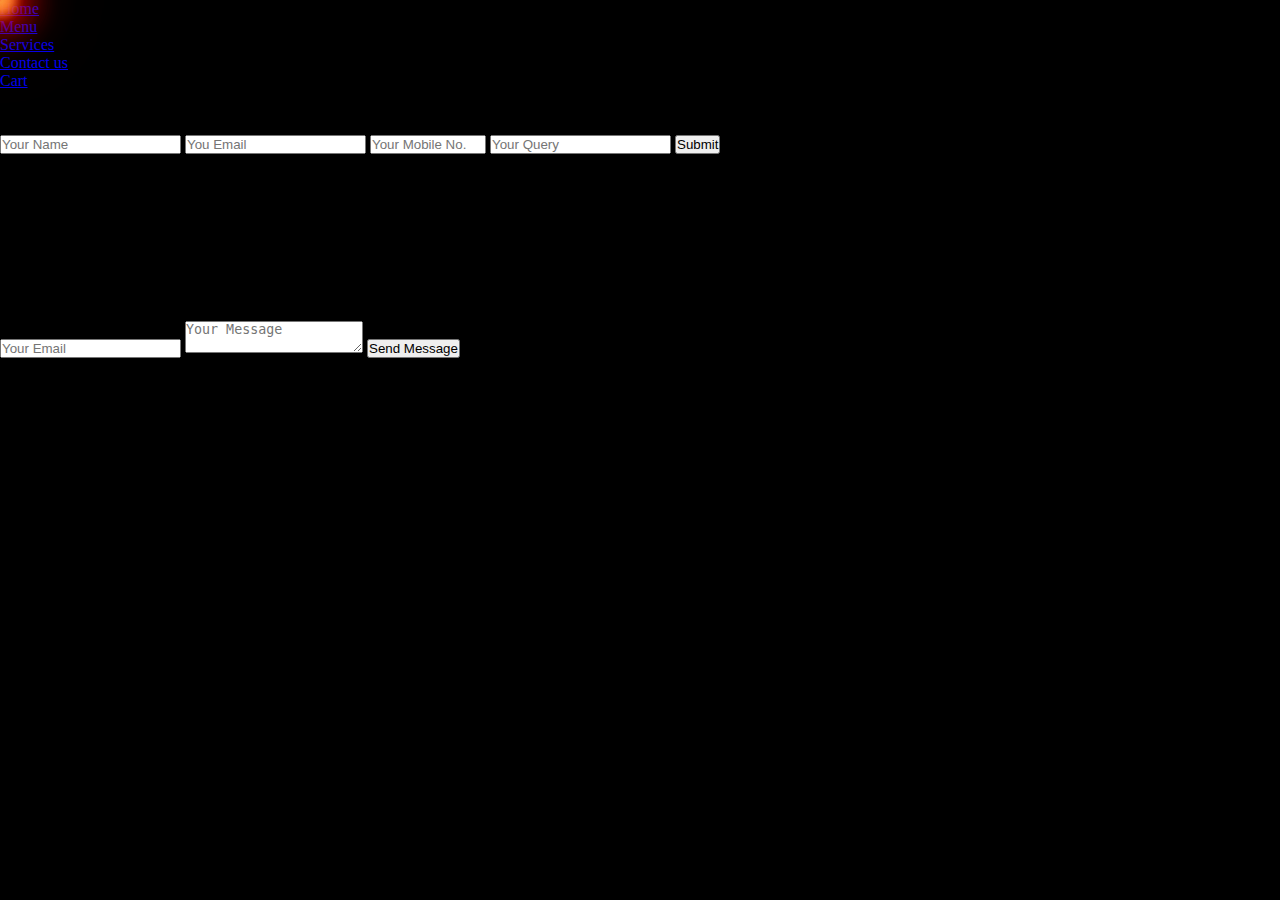
<file: contact_GSSoC_contributed.html>
<!DOCTYPE html>
<html lang="en">

<head>
    <meta charset="UTF-8">
    <meta name="viewport" content="width=device-width, initial-scale=1.0">
    <title>Document</title>

    <link
        href="https://fonts.googleapis.com/css2?family=Fuggles&family=Mooli&family=Oswald:wght@600&family=Roboto:wght@100;300&display=swap"
        rel="stylesheet">
    <link href="https://fonts.googleapis.com/css?family=Baloo+Bhai|Bree+Serif&display=swap" rel="stylesheet">

    <link rel="stylesheet" href="https://cdnjs.cloudflare.com/ajax/libs/font-awesome/6.4.2/css/all.min.css"
        integrity="sha512-z3gLpd7yknf1YoNbCzqRKc4qyor8gaKU1qmn+CShxbuBusANI9QpRohGBreCFkKxLhei6S9CQXFEbbKuqLg0DA=="
        crossorigin="anonymous" referrerpolicy="no-referrer" />
    <link rel="preconnect" href="https://fonts.googleapis.com">
    <link rel="preconnect" href="https://fonts.gstatic.com" crossorigin>
    <link href="https://fonts.googleapis.com/css2?family=Dancing+Script:wght@400..700&display=swap" rel="stylesheet">

    <link rel="stylesheet" href="../style.css">
    <style>
        #progressBar {
            position: fixed;
            top: 0;
            left: 0;
            width: 0%;
            height: 8px;
            background-color: #e21f1f;
            z-index: 9999;
        }

        .circle {
      position: absolute;
      width: 20px;
      height: 20px;
      border-radius: 50%;
      pointer-events: none;
      background: radial-gradient(circle, rgba(255, 0, 0, 0.466), rgba(255, 52, 52, 0.5));
      transition: transform 0.1s, left 0.1s, top 0.1s;
      box-shadow: 0 0 20px #faff64,
        0 0 60px #f52323,
        0 0 100px #ff0000;
        animation: colors 1s infinite;
  transform: translate(-50%, -50%);
    }

    .circle-container {
      position: fixed;
      top: 0;
      left: 0;
      width: 100%;
      height: 100%;
      pointer-events: none;
      z-index: 9999;
    }

    @media (max-width: 724px) {
      .circle-container{
        display: none;
      }
    }
    </style>
</head>

<body class="contact_page">
        <!-- Progress bar -->
        <div id="progressBar"></div>
        <script>
            window.onscroll = function () {
                var winScroll = document.body.scrollTop || document.documentElement.scrollTop;
                var height = document.documentElement.scrollHeight - document.documentElement.clientHeight;
                var scrolled = (winScroll / height) * 100;
                document.getElementById("progressBar").style.width = scrolled + "%";
            };
        </script>
        <!-- end -->
    <header class="contact_header">
        <nav class="navbar">
            <ul id="header-items">
                <li><a href="../index.html">Home</a></li>
                <li><a href="menu.html">Menu</a></li>
                <li><a href="services.html">Services</a></li>
                <li><a href="contact_Samarup.html">Contact us</a></li>
                <li><a href="cart.html">Cart</a></li>
            </ul>
        </nav>
    </header>

    <div class="main_content">
        <div class="contact_info">
            <h2 class="get_in_touch">Get in Touch</h2>
            <p class="contact_message">Hi, thank you so much for choosing Foodies today. Please fill out this form and
                we will get back to you ASAP.</p>
            <form action="/submit" method="POST" class="contact_form">
                <input required class="contact_name" type="text" placeholder="Your Name" />
                <input required class="contact_email" type="email" placeholder="You Email" />
                <input required class="contact_number" type="number" min="0" max="9999999999" pattern="[0-9]{10,}"
                    placeholder="Your Mobile No." />
                <input required class="contact_textarea" type="textarea" placeholder="Your Query" />
                <button class="contact_submit" type="submit">Submit</button>
            </form>
        </div>
        <div class="contact_us">
            <h1>Contact Us</h1>
        </div>
    </div>

    <footer>
        <div class="foot-panel2">
            <ul class="footer-colums">
                <p>Our Pages</p>
                <a>Home</a>
                <a>Menu</a>
                <a>Services</a>
                <a>Contact</a>
                <a>Cart</a>
            </ul>

            <ul class="footer-colums">
                <p> Exclusive Offers</p>
                <a>Foodie Discounts</a>
                <a>Limited-Time Promotions</a>
                <a>Special Event Packages</a>
                <a>Membership Benefits</a>
                <a>Early Access to New Recipes</a>
                <a>VIP Foodie Events</a>
                <a>Personalized Culinary Experiences</a>
            </ul>

            <ul class="footer-colums">
                <p>Payment Products</p>
                <a>Secure Checkout</a>
                <a>Credit/Debit Cards</a>
                <a>Online Payment</a>
                <a>Mobile Wallets</a>
                <a>Contactless Payments</a>
            </ul>

            <form id="contactForm">
                <h3>Contact Us!</h3>
                <!-- <label for="name">Name:</label> -->
                <!-- <input type="text" id="name" name="name" placeholder="Your Name" required>-->
                <!-- <label for="email">Email:</label> -->
                <input type="email" id="email" name="email" placeholder="Your Email" required>

                <!-- <label for="message">Message:</label> -->
                <textarea id="message" name="message" placeholder="Your Message" required></textarea>

                <button id="butt" type="submit">Send Message</button>
            </form>
        </div>

        <div class="foot_panel4">
            <div class="pages">
                <h4>Follow Us</h4>

                <div class="social-icons">
                    <a class="fa-brands fa-facebook"></a>
                    <a class="fa-brands fa-instagram"></a>
                    <a class="fa-brands fa-twitter"></a>
                    <a class="fa-brands fa-github" href="https://github.com/khushi-joshi-05/Food-ordering-website"
                        target="_blank"></a>
                    <a class="fa-brands fa-discord" href="https://discord.com/invite/sybYafYA" target="_blank"></a>
                </div>
                <p>Stay connected with us on social media for the latest updates, recipes, and foodie adventures.
                </p>
                <div class="copyright">
                    &copy; 2024 Foodies . All Rights Reserved. | Developed by Khushi Joshi</p>
                </div>
            </div>
    </footer>
    <div class="circle-container">
        <div class="circle"></div>
        <div class="circle"></div>
        <div class="circle"></div>
        <div class="circle"></div>
        <div class="circle"></div>
        <div class="circle"></div>
        <div class="circle"></div>
        <div class="circle"></div>
        <div class="circle"></div>
        <div class="circle"></div>
        <div class="circle"></div>
        <div class="circle"></div>
        <div class="circle"></div>
        <div class="circle"></div>
        <div class="circle"></div>
        <div class="circle"></div>
        <div class="circle"></div>
        <div class="circle"></div>
        <div class="circle"></div>
        <div class="circle"></div>
        <div class="circle"></div>
        <div class="circle"></div>
        <div class="circle"></div>
        <div class="circle"></div>
        <div class="circle"></div>
        <div class="circle"></div>
        <div class="circle"></div>
        <div class="circle"></div>
        <div class="circle"></div>
        <div class="circle"></div>
      </div>
      <script>
        document.addEventListener("DOMContentLoaded", function () {
          const coords = { x: 0, y: 0 };
          const circles = document.querySelectorAll(".circle");
    
          circles.forEach(function (circle) {
            circle.x = 0;
            circle.y = 0;
          });
    
          window.addEventListener("mousemove", function (e) {
            coords.x = e.pageX;
            coords.y = e.pageY - window.scrollY; // Adjust for vertical scroll position
          });
    
          function animateCircles() {
            let x = coords.x;
            let y = coords.y;
    
            circles.forEach(function (circle, index) {
              circle.style.left = `${x - 12}px`;
              circle.style.top = `${y - 12}px`;
              circle.style.transform = `scale(${(circles.length - index) / circles.length})`;
    
              const nextCircle = circles[index + 1] || circles[0];
              circle.x = x;
              circle.y = y;
    
              x += (nextCircle.x - x) * 0.25;
              y += (nextCircle.y - y) * 0.25;
            });
    
            requestAnimationFrame(animateCircles);
          }
    
          animateCircles();
        });
      </script>
</body>

</html>
</file>
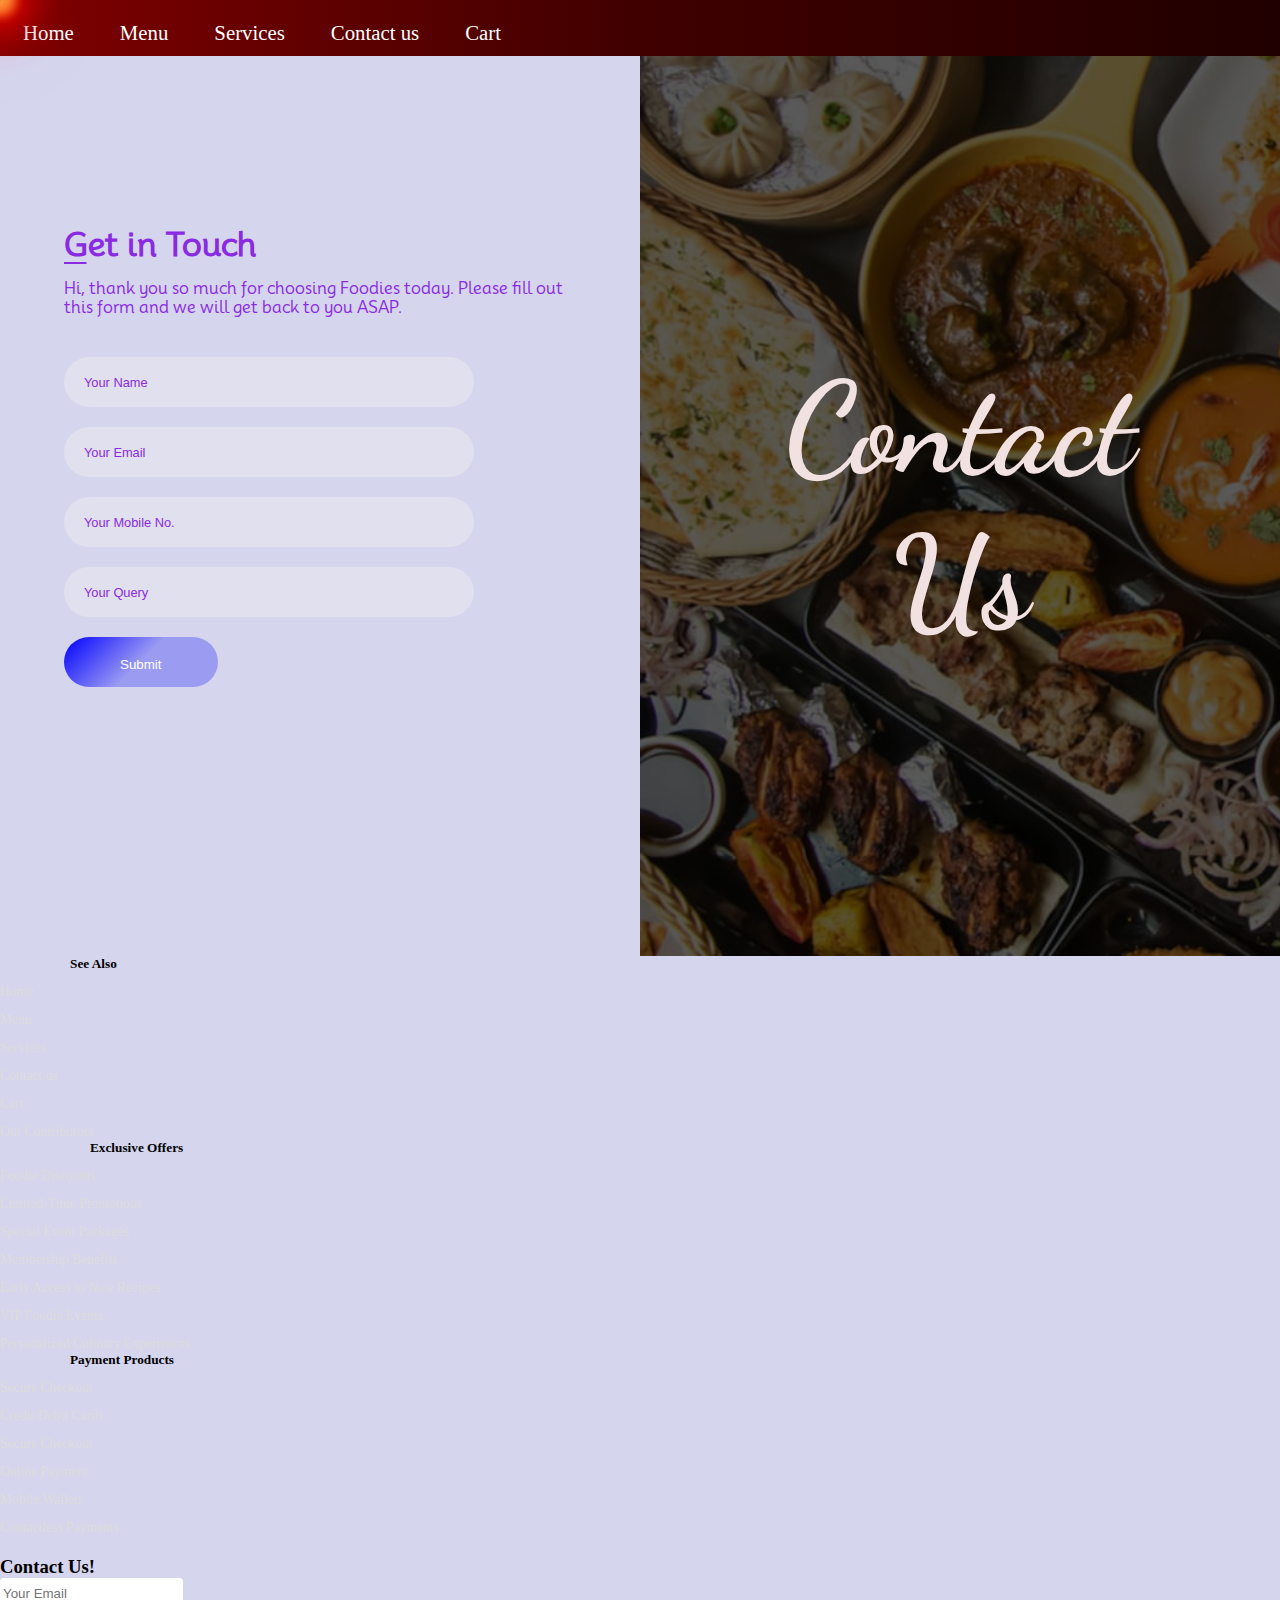
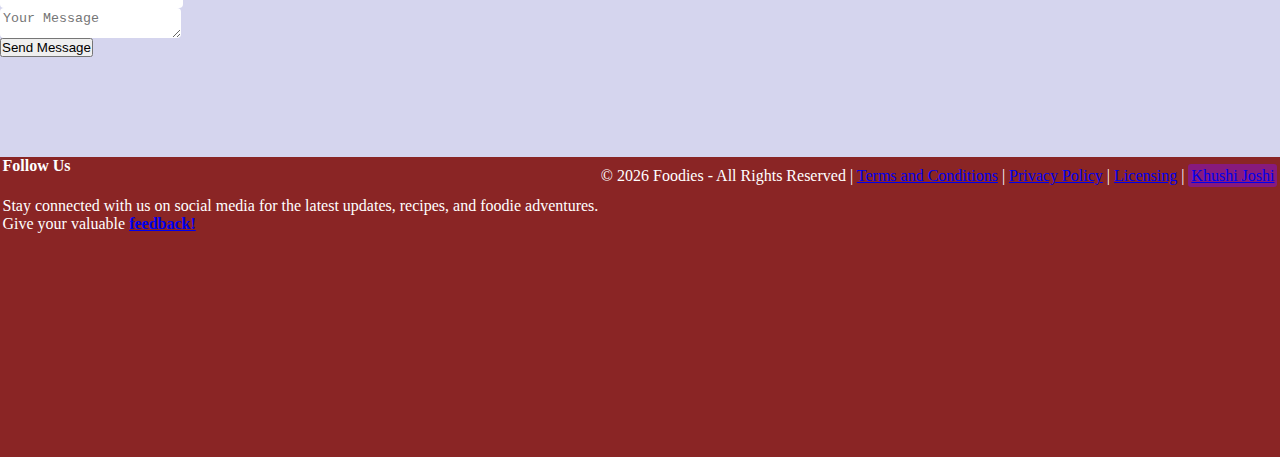
<file: Html-files/contact_GSSoC_contriburted.html>
<!DOCTYPE html>
<html lang="en">

<head>
    <meta charset="UTF-8">
    <meta name="viewport" content="width=device-width, initial-scale=1.0">
    <title>Document</title>
    <link rel="shortcut icon" href="https://pnghq.com/wp-content/uploads/foodie-logo-png-clear-background-768x275.png" type="image/x-icon">

    <link
        href="https://fonts.googleapis.com/css2?family=Fuggles&family=Mooli&family=Oswald:wght@600&family=Roboto:wght@100;300&display=swap"
        rel="stylesheet">
    <link href="https://fonts.googleapis.com/css?family=Baloo+Bhai|Bree+Serif&display=swap" rel="stylesheet">

    <link rel="stylesheet" href="https://cdnjs.cloudflare.com/ajax/libs/font-awesome/6.4.2/css/all.min.css"
        integrity="sha512-z3gLpd7yknf1YoNbCzqRKc4qyor8gaKU1qmn+CShxbuBusANI9QpRohGBreCFkKxLhei6S9CQXFEbbKuqLg0DA=="
        crossorigin="anonymous" referrerpolicy="no-referrer" />
    <link rel="preconnect" href="https://fonts.googleapis.com">
    <link rel="preconnect" href="https://fonts.gstatic.com" crossorigin>
    <link href="https://fonts.googleapis.com/css2?family=Dancing+Script:wght@400..700&display=swap" rel="stylesheet">

    <link rel="stylesheet" href="../Css-files/style.css">


    <style>
         .circle {
      position: absolute;
      width: 20px;
      height: 20px;
      border-radius: 50%;
      pointer-events: none;
      background: radial-gradient(circle, rgba(255, 0, 0, 0.466), rgba(255, 52, 52, 0.5));
      transition: transform 0.1s, left 0.1s, top 0.1s;
      box-shadow: 0 0 20px #faff64,
        0 0 60px #f52323,
        0 0 100px #ff0000;
        animation: colors 1s infinite;
  transform: translate(-50%, -50%);
    }

    .circle-container {
      position: fixed;
      top: 0;
      left: 0;
      width: 100%;
      height: 100%;
      pointer-events: none;
      z-index: 9999;
    }

    @media (max-width: 724px) {
      .circle-container{
        display: none;
      }
    }
    </style>

</head>


<body class="contact_page">
    <header class="contact_header">
        <nav class="navbar">
            <ul id="header-items">
                <li><a href="../index.html">Home</a></li>
                <li><a href="menu.html">Menu</a></li>
                <li><a href="services.html">Services</a></li>
                <li><a href="contact_Samarup.html">Contact us</a></li>
                <li><a href="cart.html">Cart</a></li>
            </ul>
        </nav>
    </header>
    <div class="main_content">
        <div class="contact_info">
            <h2 class="get_in_touch">Get in Touch</h2>
            <p class="contact_message">Hi, thank you so much for choosing Foodies today. Please fill out this form and
                we will get back to you ASAP.</p>
            <form action="/submit" method="POST" class="contact_form">
                <input required class="contact_name" type="text" placeholder="Your Name" />
                <input required class="contact_email" type="email" placeholder="Your Email" />
                <input required class="contact_number" type="number" min="0" max="9999999999" pattern="[0-9]{10,}"
                    placeholder="Your Mobile No." />
                <input required class="contact_textarea" type="textarea" placeholder="Your Query" />
                <button class="contact_submit" type="submit">Submit</button>
            </form>
        </div>
        <div class="contact_us">
            <h1>Contact Us</h1>
        </div>
    </div>
    <footer>
        <div class="foot-panel1 w-100">
            <div class="container-fluid py-5 px-0">
                <div class="row justify-content-evenly gy-5">
                    <div class="col-6 col-sm-3 col-md-2 col-xl-2">
                        <h5 class="mb-3" style="margin-left: 70px;">See Also</h5>
                        <ul class="nav flex-column">
                            <li class="nav-item">
                                <a class="nav-link" href="#">Home</a>
                            </li>
                            <li class="nav-item">
                                <a class="nav-link" href="./Html-files/menu.html">Menu</a>
                            </li>
                            <li class="nav-item">
                                <a class="nav-link" href="./Html-files/services.html">Services</a>
                            </li>
                            <li class="nav-item">
                                <a class="nav-link" href="./Html-files/contact.html">Contact us</a>
                            </li>
                            <li class="nav-item">
                                <a class="nav-link" href="./Html-files/cart.html">Cart</a>
                            </li>
                            
                            <li class="nav-item">
                                <a class="nav-link" href="/Html-files/contributor.html">Our Contributors</a>
                            </li>
                        </ul>
                    </div>
  
                    <div class="col-6 col-sm-5 col-md-3 col-xl-3">
                        <h5 class="mb-3" style="margin-left: 90px;">Exclusive Offers</h5>
                        <ul class="nav flex-column">
                            <li class="nav-item">
                                <a href="#" class="nav-link">Foodie Discounts</a>
                            </li>
                            <li class="nav-item">
                                <a class="nav-link" href="#">Limited-Time Promotions</a>
                            </li>
                            <li class="nav-item">
                                <a class="nav-link" href="#">Special Event Packages</a>
                            </li>
                            <li class="nav-item">
                                <a class="nav-link" href="/Html-files/offers/membership-benifits.html">Membership Benefits</a>
                            </li>
                            <li class="nav-item">
                                <a class="nav-link" href="#">Early Access to New Recipes</a>
                            </li>
                            <li class="nav-item">
                                <a class="nav-link" href="#">VIP Foodie Events</a>
                            </li>
                            <li class="nav-item">
                                <a class="nav-link" href="/Html-files/offers/culinary-experience.html">Personalized Culinary Experiences</a>
                            </li>
                        </ul>
                    </div>
  
  
                    <div class="col-6 col-sm-4 col-md-4 col-xl-3">
                        <h5 class="mb-3" style="margin-left: 70px;">Payment Products</h5>
                        <ul class="nav flex-column">
                            <li class="nav-item">
                                <a href="" class="nav-link">Secure Checkout</a>
                            </li>
                            <li class="nav-item">
                                <a href="" class="nav-link">Credit/Debit Cards</a>
                            </li>
                            <li class="nav-item">
                                <a href="" class="nav-link">Secure Checkout</a>
                            </li>
                            <li class="nav-item">
                                <a href="" class="nav-link">Online Payment</a>
                            </li>
                            <li class="nav-item">
                                <a href="" class="nav-link">Mobile Wallets</a>
                            </li>
                            <li class="nav-item">
                                <a href="" class="nav-link">Contactless Payments</a>
                            </li>
                        </ul>
                    </div>
  
  
                    <div class="col-6 col-md-3 col-xl-4">
                        <form id="contactForm" action="https://formsubmit.co/xyz@gmail.com" method="POST">
                            <h3 class="text-center mb-3">Contact Us!</h3>
                            <input type="email" id="footer-email" name="email" placeholder="Your Email" class="text-center form-control mb-2" required>
                            <textarea id="footer-message" name="footer-message" placeholder="Your Message" class="text-center form-control mb-2" required></textarea>
                            <div class="d-grid gap-2 col-12">
                                <button type="submit" class="btn btn-danger">Send Message</button>
                            </div>
                        </form>
                    </div>
  
  
  
                </div>
            </div>
        </div>
  
        <div class="foot-panel2">
            <div class="media-handles pt-3 pb-2">
                <h4>Follow Us</h4>
                <div class="social-icons">
                    <a class="fa-brands fa-facebook" href="https://facebook.com" target="_blank"></a>
                    <a class="fa-brands fa-instagram" href="https://instagram.com" target="_blank"></a>
                    <a class="fa-brands fa-x-twitter" href="https://twitter.com" target="_blank"></a>
                    <a class="fa-brands fa-snapchat" href="https://snapchat.com" target="_blank"></a>
                    <a class="fa-brands fa-youtube" href="https://youtube.com" target="_blank"></a>
                    <a class="fa-brands fa-linkedin" href="https://linkedin.com" target="_blank"></a>
                    <a class="fa-brands fa-github" href="https://github.com/khushi-joshi-05/Food-ordering-website" target="_blank"></a>
                    <a class="fa-brands fa-discord" href="https://discord.com/invite/sybYafYA" target="_blank"></a>
                </div>
                <p class="text"> Stay connected with us on social media for the latest updates, recipes, and foodie adventures. </p>
                <div>
                    Give your valuable
                    <Link to="">
                    <a href="/Html-files/feedback.html"><b>feedback!</b></a>
                    </Link>
                </div>
            </div>
            <div class="copyright py-1">
                &copy;
                <span id="copyright-year"></span> Foodies - All Rights Reserved |
                <span id="terms"></span>
  
                <Link to="" >
                    <a href="/Html-files/terms.html" class="legal-pages">Terms and Conditions</a> |
                </Link>
                <span id="privacy"></span>
                <Link to="" >
                    <a href="/Html-files/privacy.html" class="legal-pages">Privacy Policy</a> |
  
                </Link>
  
                <span id="Licensing"></span>
                <Link to="" >
                    <a href="/Html-files/Licensing.html" class="legal-pages">Licensing</a> |
                </Link>
  
                <span id="author">
                    <a href="https://www.linkedin.com/in/khushi-joshi-95a587256/" target="_blank" class="legal-pages">Khushi Joshi</a>
                </span>
            </div>
        </div>
    </footer>
    <script>document.getElementById("copyright-year").textContent = new Date().getFullYear();</script>
    <div class="circle-container">
        <div class="circle"></div>
        <div class="circle"></div>
        <div class="circle"></div>
        <div class="circle"></div>
        <div class="circle"></div>
        <div class="circle"></div>
        <div class="circle"></div>
        <div class="circle"></div>
        <div class="circle"></div>
        <div class="circle"></div>
        <div class="circle"></div>
        <div class="circle"></div>
        <div class="circle"></div>
        <div class="circle"></div>
        <div class="circle"></div>
        <div class="circle"></div>
        <div class="circle"></div>
        <div class="circle"></div>
        <div class="circle"></div>
        <div class="circle"></div>
        <div class="circle"></div>
        <div class="circle"></div>
        <div class="circle"></div>
        <div class="circle"></div>
        <div class="circle"></div>
        <div class="circle"></div>
        <div class="circle"></div>
        <div class="circle"></div>
        <div class="circle"></div>
        <div class="circle"></div>
      </div>
      <script>
        document.addEventListener("DOMContentLoaded", function () {
          const coords = { x: 0, y: 0 };
          const circles = document.querySelectorAll(".circle");
    
          circles.forEach(function (circle) {
            circle.x = 0;
            circle.y = 0;
          });
    
          window.addEventListener("mousemove", function (e) {
            coords.x = e.pageX;
            coords.y = e.pageY - window.scrollY; // Adjust for vertical scroll position
          });
    
          function animateCircles() {
            let x = coords.x;
            let y = coords.y;
    
            circles.forEach(function (circle, index) {
              circle.style.left = `${x - 12}px`;
              circle.style.top = `${y - 12}px`;
              circle.style.transform = `scale(${(circles.length - index) / circles.length})`;
    
              const nextCircle = circles[index + 1] || circles[0];
              circle.x = x;
              circle.y = y;
    
              x += (nextCircle.x - x) * 0.25;
              y += (nextCircle.y - y) * 0.25;
            });
    
            requestAnimationFrame(animateCircles);
          }
    
          animateCircles();
        });
      </script>

</body>

</html>
</file>
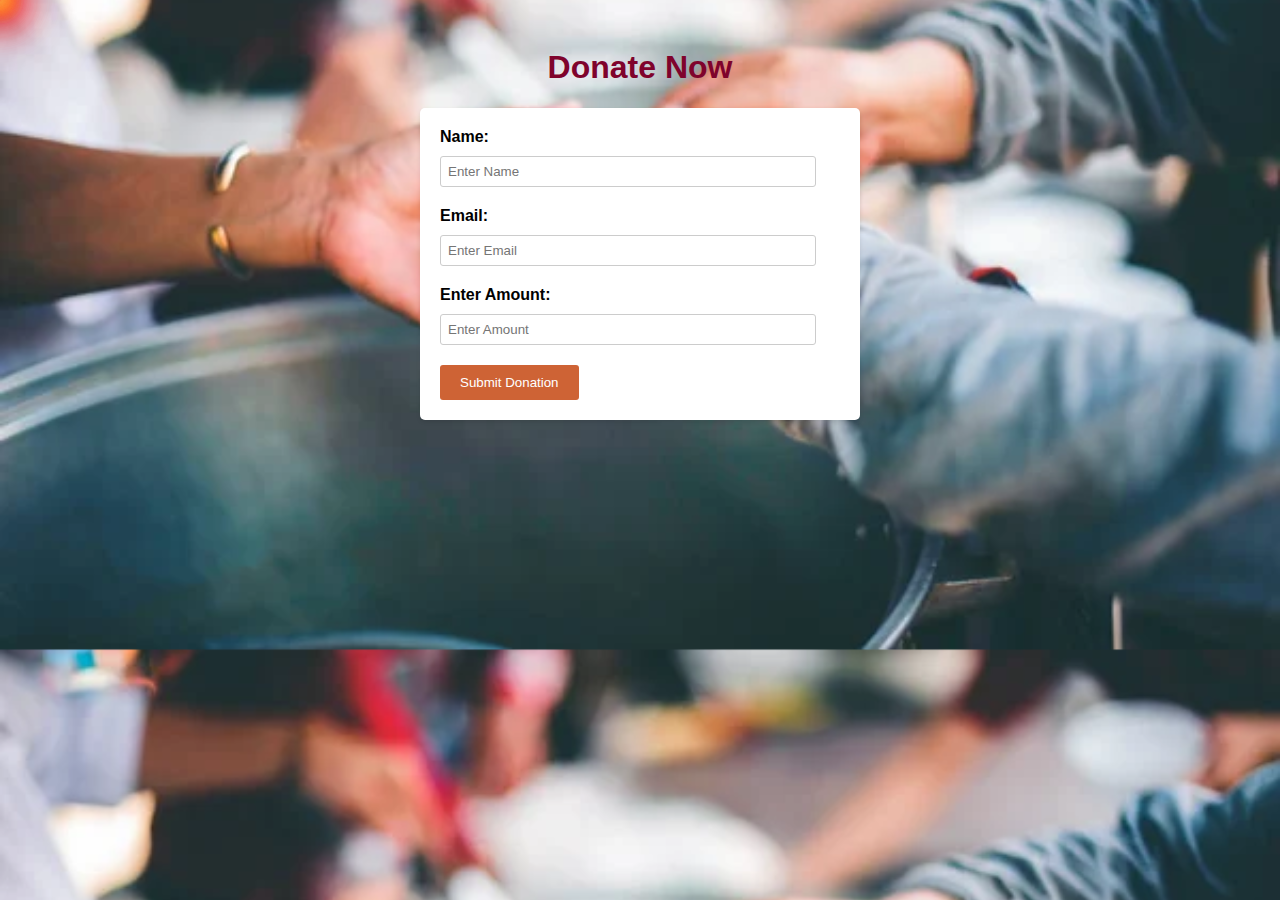
<file: Html-files/donation-form.html>
<!DOCTYPE html>
<html lang="en">
<head>
    <meta charset="UTF-8">
    <meta name="viewport" content="width=device-width, initial-scale=1.0">
    <title>Donation Form</title>
    
    <style>

.circle {
      position: absolute;
      width: 20px;
      height: 20px;
      border-radius: 50%;
      pointer-events: none;
      background: radial-gradient(circle, rgba(255, 0, 0, 0.466), rgba(255, 52, 52, 0.5));
      transition: transform 0.1s, left 0.1s, top 0.1s;
      box-shadow: 0 0 20px #faff64,
        0 0 60px #f52323,
        0 0 100px #ff0000;
        animation: colors 1s infinite;
  transform: translate(-50%, -50%);
    }

    .circle-container {
      position: fixed;
      top: 0;
      left: 0;
      width: 100%;
      height: 100%;
      pointer-events: none;
      z-index: 9999;
    }

    @media (max-width: 724px) {
      .circle-container{
        display: none;
      }
    }
        
        body {
            font-family: Arial, sans-serif;
            background-color: #f9f9f9;
            background-image: url(../Html-files/assets/donation.jpg);
            background-size: cover;
            background-position: center;
            padding: 20px;  
        }
        h1 {
            color: rgb(127, 3, 44);
            text-align: center;
            justify-content: center;
        }
        form {
            max-width: 400px;
            margin: 0 auto;
            padding: 20px;
            background-color: #fff;
            border-radius: 5px;
            box-shadow: 0 2px 4px rgba(0, 0, 0, 0.1);
            
        }
        label {
            display: block;
            margin-bottom: 10px;
            font-weight: bold;
        }
        input[type="text"],
        input[type="email"],
        input[type="number"] {
            width: 90%;
            padding: 7px;
            margin-bottom: 20px;
            border: 1px solid #ccc;
            border-radius: 3px;
        }
        button[type="submit"] {
            background-color: rgba(195, 63, 6, 0.812);
            color: #fff;
            border: none;
            padding: 10px 20px ;
            border-radius: 3px;
            cursor: pointer;
        }
        button[type="submit"]:hover {
            background-color: #0056b3;
            
        }
    </style>
</head>
<body>
    <h1>Donate Now</h1>
    <form  id="donationForm" method="POST" >
        
        <label for="name">Name:</label>
        <input type="text" id="name" name="name" placeholder="Enter Name" required>

        <label for="email">Email:</label>
        <input type="email" id="email" name="email" placeholder="Enter Email" required>

        <label for="email">Enter Amount:</label>
        <input type="number" id="amount" placeholder="Enter Amount" required>

        <button type="submit" >Submit Donation</button>
    </form>
    

    <div class="circle-container">
        <div class="circle"></div>
        <div class="circle"></div>
        <div class="circle"></div>
        <div class="circle"></div>
        <div class="circle"></div>
        <div class="circle"></div>
        <div class="circle"></div>
        <div class="circle"></div>
        <div class="circle"></div>
        <div class="circle"></div>
        <div class="circle"></div>
        <div class="circle"></div>
        <div class="circle"></div>
        <div class="circle"></div>
        <div class="circle"></div>
        <div class="circle"></div>
        <div class="circle"></div>
        <div class="circle"></div>
        <div class="circle"></div>
        <div class="circle"></div>
        <div class="circle"></div>
        <div class="circle"></div>
        <div class="circle"></div>
        <div class="circle"></div>
        <div class="circle"></div>
        <div class="circle"></div>
        <div class="circle"></div>
        <div class="circle"></div>
        <div class="circle"></div>
        <div class="circle"></div>
      </div>
      <script>
        document.addEventListener("DOMContentLoaded", function () {
          const coords = { x: 0, y: 0 };
          const circles = document.querySelectorAll(".circle");
    
          circles.forEach(function (circle) {
            circle.x = 0;
            circle.y = 0;
          });
    
          window.addEventListener("mousemove", function (e) {
            coords.x = e.pageX;
            coords.y = e.pageY - window.scrollY; // Adjust for vertical scroll position
          });
    
          function animateCircles() {
            let x = coords.x;
            let y = coords.y;
    
            circles.forEach(function (circle, index) {
              circle.style.left = `${x - 12}px`;
              circle.style.top = `${y - 12}px`;
              circle.style.transform = `scale(${(circles.length - index) / circles.length})`;
    
              const nextCircle = circles[index + 1] || circles[0];
              circle.x = x;
              circle.y = y;
    
              x += (nextCircle.x - x) * 0.25;
              y += (nextCircle.y - y) * 0.25;
            });
    
            requestAnimationFrame(animateCircles);
          }
    
          animateCircles();
        });
      </script>

</body>
</html>
</file>
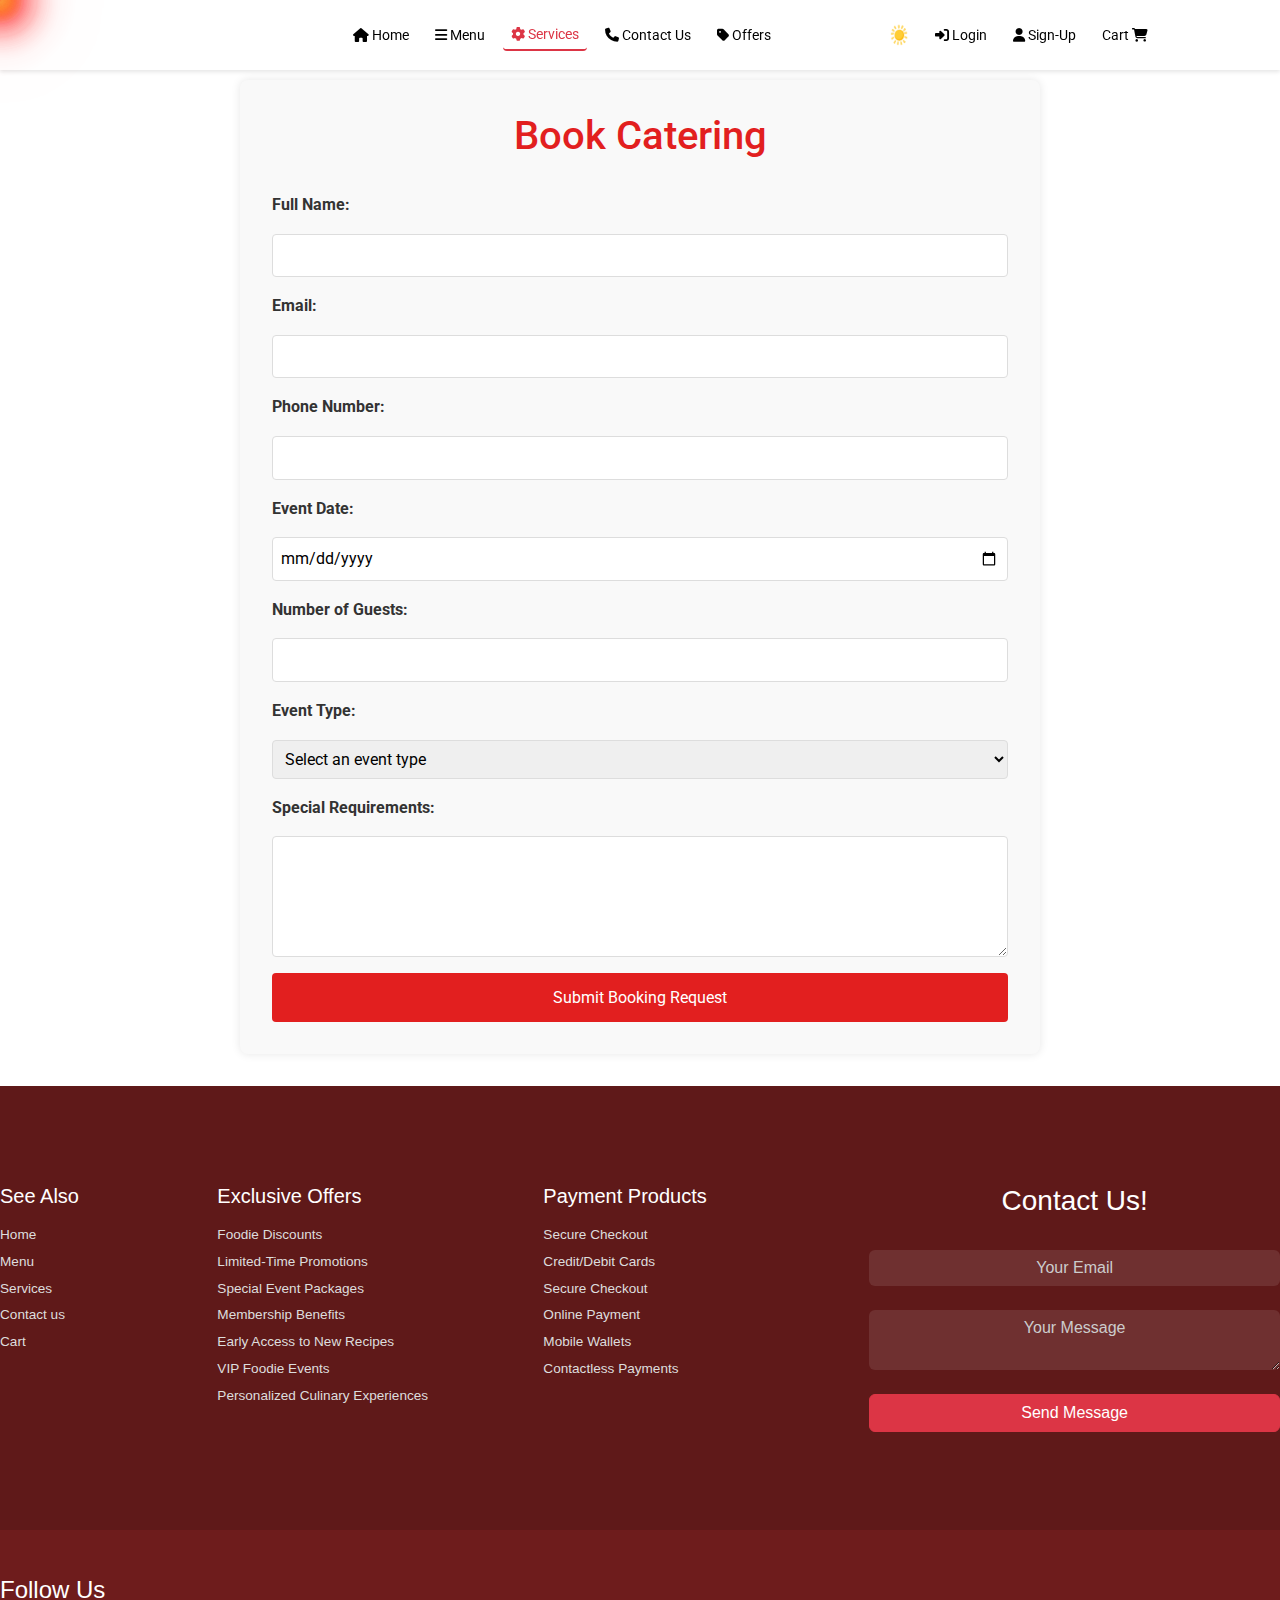
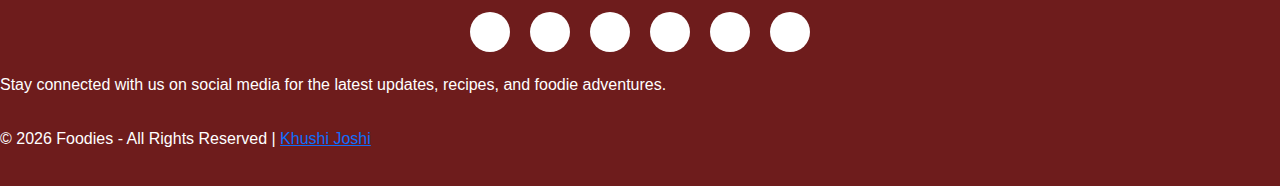
<file: Html-files/foodcatering.html>
<!DOCTYPE html>
<html lang="en">
<head>
    <meta charset="UTF-8">
    <meta name="viewport" content="width=device-width, initial-scale=1.0">
    <title>Book Catering - Food Ordering Website</title>
    <link rel="shortcut icon" href="https://pnghq.com/wp-content/uploads/foodie-logo-png-clear-background-768x275.png" type="image/x-icon">
    <link rel="stylesheet" href="https://cdnjs.cloudflare.com/ajax/libs/font-awesome/6.4.2/css/all.min.css">
    <link href="https://fonts.googleapis.com/css2?family=Fuggles&family=Mooli&family=Oswald:wght@600&family=Roboto:wght@100;300&display=swap" rel="stylesheet">
    <link href="https://cdn.jsdelivr.net/npm/bootstrap@5.3.3/dist/css/bootstrap.min.css" rel="stylesheet">
    <script src="https://cdn.jsdelivr.net/npm/bootstrap@5.3.3/dist/js/bootstrap.bundle.min.js" defer></script>
    <link rel="stylesheet" href="../Css-files/navbar.css">
    <link rel="stylesheet" href="../Css-files/footer.css">
    <link rel="stylesheet" href="../Css-files/scroll-top-button.css" />
    <style>
      ::-webkit-scrollbar-track {
    -webkit-box-shadow: inset 0 0 6px rgba(0, 0, 0, 0.6);
    background-image: linear-gradient(to top, rgb(246, 10, 10) , rgb(248, 145, 49), rgb(236, 239, 56));
  }

  ::-webkit-scrollbar {
    width:12px;

  }

  ::-webkit-scrollbar-thumb {
    background-color: #ff0707;
    border-radius: 10px;
    border:.3px solid white;
    background-image: -webkit-linear-gradient(90deg,
        rgb(20, 21, 12) 0%,
        rgb(0, 0, 0) 25%,
        transparent 100%,
        rgb(247, 4, 4) 75%,
        transparent)
  }
        body {
            font-family: 'Roboto', sans-serif;
            line-height: 1.6;
            color: #333;
        }
        .booking-container {
            max-width: 800px;
            margin: 2rem auto;
            padding: 2rem;
            background-color: #f9f9f9;
            border-radius: 8px;
            box-shadow: 0 0 10px rgba(0,0,0,0.1);
        }
        h1 {
            text-align: center;
            color: #e21f1f;
            margin-bottom: 2rem;
        }
        form {
            display: grid;
            gap: 1rem;
        }
        label {
            font-weight: bold;
        }
        input, select, textarea {
            width: 100%;
            padding: 0.5rem;
            border: 1px solid #ddd;
            border-radius: 4px;
        }
        button {
            background-color: #e21f1f;
            color: white;
            padding: 0.75rem;
            border: none;
            border-radius: 4px;
            cursor: pointer;
            font-size: 1rem;
            transition: background-color 0.3s;
        }
        button:hover {
            background-color: #c51a1a;
        }


        .circle {
      position: absolute;
      width: 20px;
      height: 20px;
      border-radius: 50%;
      pointer-events: none;
      background: radial-gradient(circle, rgba(255, 0, 0, 0.466), rgba(255, 52, 52, 0.5));
      transition: transform 0.1s, left 0.1s, top 0.1s;
      box-shadow: 0 0 20px #faff64,
        0 0 60px #f52323,
        0 0 100px #ff0000;
        animation: colors 1s infinite;
  transform: translate(-50%, -50%);
    }

    .circle-container {
      position: fixed;
      top: 0;
      left: 0;
      width: 100%;
      height: 100%;
      pointer-events: none;
      z-index: 9999;
    }

    @media (max-width: 724px) {
      .circle-container{
        display: none;
      }
    }
    </style>
</head>
<body>

  <div class="circle-container">
    <div class="circle"></div>
    <div class="circle"></div>
    <div class="circle"></div>
    <div class="circle"></div>
    <div class="circle"></div>
    <div class="circle"></div>
    <div class="circle"></div>
    <div class="circle"></div>
    <div class="circle"></div>
    <div class="circle"></div>
    <div class="circle"></div>
    <div class="circle"></div>
    <div class="circle"></div>
    <div class="circle"></div>
    <div class="circle"></div>
    <div class="circle"></div>
    <div class="circle"></div>
    <div class="circle"></div>
    <div class="circle"></div>
    <div class="circle"></div>
    <div class="circle"></div>
    <div class="circle"></div>
    <div class="circle"></div>
    <div class="circle"></div>
    <div class="circle"></div>
    <div class="circle"></div>
    <div class="circle"></div>
    <div class="circle"></div>
    <div class="circle"></div>
    <div class="circle"></div>
  </div>
  <script>
    document.addEventListener("DOMContentLoaded", function () {
      const coords = { x: 0, y: 0 };
      const circles = document.querySelectorAll(".circle");

      circles.forEach(function (circle) {
        circle.x = 0;
        circle.y = 0;
      });

      window.addEventListener("mousemove", function (e) {
        coords.x = e.pageX;
        coords.y = e.pageY - window.scrollY; // Adjust for vertical scroll position
      });

      function animateCircles() {
        let x = coords.x;
        let y = coords.y;

        circles.forEach(function (circle, index) {
          circle.style.left = `${x - 12}px`;
          circle.style.top = `${y - 12}px`;
          circle.style.transform = `scale(${(circles.length - index) / circles.length})`;

          const nextCircle = circles[index + 1] || circles[0];
          circle.x = x;
          circle.y = y;

          x += (nextCircle.x - x) * 0.25;
          y += (nextCircle.y - y) * 0.25;
        });

        requestAnimationFrame(animateCircles);
      }

      animateCircles();
    });
  </script>

    <!-- Navbar (copied from the provided code) -->
    <div class="head_container">
        <div id="loader-wrapper">
          <div id="loader"></div>
          <div class="loader-section section-left"></div>
          <div class="loader-section section-right"></div>
        </div>
        <nav class="navbar navbar-expand-lg fixed-top">
          <div class="container-fluid">
            <a class="navbar-brand opacity-75 flex-fill" href="/">
              <img src="../Images/logo/Foodielogo.png" height="40">
            </a>
            <button class="navbar-toggler order-1" type="button" data-bs-toggle="collapse" data-bs-target=".hamburgeritems" aria-controls="navbarNav" aria-expanded="false" aria-label="Toggle navigation">
              <span class="navbar-toggler-icon"></span>
            </button>
            <div class="collapse navbar-collapse hamburgeritems centerdiv order-2 order-lg-0">
              <ul class="navbar-nav center-links">
                <li class="nav-item">
                  <a aria-current="page" class="nav-link" href="/"><i class="fa-solid fa-house"></i> Home</a>
                </li>
                <li class="nav-item">
                  <a class="nav-link" href="/html-files/menu"><i class="fa-solid fa-bars"></i> Menu</a>
                </li>
                <li class="nav-item dropdown">
                  <a aria-expanded="false" class="nav-link active services" href="services.html"><i class="fa-solid fa-gear"></i>  Services</a>
                  <ul class="dropdown-menu">
                    <li>
                      <a class="dropdown-item" href="#">Ordering options</a>
                    </li>
                    <li><a class="dropdown-item" href="#">Order Tracking</a></li>
                    <li>
                      <a class="dropdown-item" href="#">Customer Support</a>
                    </li>
                    <li><a class="dropdown-item" href="#">FAQS</a></li>
                  </ul>
                </li>
                <li class="nav-item">
                  <a class="nav-link" href="/html-files/contact"><i class="fa-solid fa-phone"></i> Contact Us</a>
                </li>
                <li class="nav-item">
                  <a class="nav-link" href="/html-files/offers"><i class="fa-solid fa-tag"></i> Offers</a>
                </li>
              </ul>
            </div>
            <div class="order-0 ml-auto p-2">
              <img class="nav-link" src="../Images/navbar/sun2.png" id="theme-toggle-icon" alt="theme toggler button">
            </div>
            <div class="collapse navbar-collapse hamburgeritems enddiv order-3">
              <ul class="navbar-nav end-links">
                <li class="nav-item">
                  <a class="nav-link" href="/html-files/login"><i class="fa-solid fa-right-to-bracket"></i> Login</a>
                </li>
                <li class="nav-item">
                  <a class="nav-link" href="/html-files/signup"><i class="fa-solid fa-user"></i> Sign-Up</a>
                </li>
                <li class="nav-item">
                  <a class="nav-link" href="/html-files/cart">
                    Cart
                    <i class="fa-solid fa-cart-shopping"></i>
                  </a>
                </li>
              </ul>
            </div>
          </div>
        </nav>
        <div class="mainhead">
          <h1>SERVICES</h1>
        </div>

    <div class="booking-container">
        <h1>Book Catering</h1>
        <form id="cateringForm">
            <label for="name">Full Name:</label>
            <input type="text" id="name" name="name" required>

            <label for="email">Email:</label>
            <input type="email" id="email" name="email" required>

            <label for="phone">Phone Number:</label>
            <input type="tel" id="phone" name="phone" required>

            <label for="date">Event Date:</label>
            <input type="date" id="date" name="date" required>

            <label for="guests">Number of Guests:</label>
            <input type="number" id="guests" name="guests" min="1" required>

            <label for="eventType">Event Type:</label>
            <select id="eventType" name="eventType" required>
                <option value="">Select an event type</option>
                <option value="wedding">Wedding</option>
                <option value="corporate">Corporate Event</option>
                <option value="birthday">Birthday Party</option>
                <option value="other">Other</option>
            </select>

            <label for="requirements">Special Requirements:</label>
            <textarea id="requirements" name="requirements" rows="4"></textarea>

            <button type="submit">Submit Booking Request</button>
        </form>
    </div>

    <!-- Footer (copied from the provided code) -->
    <footer>
        <div class="foot-panel1 w-100">
          <div class="container-fluid py-5 px-0">
            <div class="row justify-content-evenly gy-5">
              <div class="col-6 col-sm-3 col-md-2 col-xl-2">
                <h5 class="mb-3">See Also</h5>
                <ul class="nav flex-column">
                  <li class="nav-item">
                    <a class="nav-link" href="/">Home</a>
                  </li>
                  <li class="nav-item">
                    <a class="nav-link" href="/html-files/menu">Menu</a>
                  </li>
                  <li class="nav-item">
                    <a class="nav-link" href="/html-files/services">Services</a>
                  </li>
                  <li class="nav-item">
                    <a class="nav-link" href="/html-files/contact">Contact us</a>
                  </li>
                  <li class="nav-item">
                    <a class="nav-link" href="/html-files/cart">Cart</a>
                  </li>
                </ul>
              </div>

              <div class="col-6 col-sm-5 col-md-3 col-xl-3">
                <h5 class="mb-3">Exclusive Offers</h5>
                <ul class="nav flex-column">
                  <li class="nav-item">
                      <a href="#" class="nav-link">Foodie Discounts</a>
                  </li>
                  <li class="nav-item">
                      <a class="nav-link" href="/html-files/offers/limited-time-products">Limited-Time Promotions</a>
                  </li>
                  <li class="nav-item">
                      <a class="nav-link" href="/html-files/offers/special-event">Special Event Packages</a>
                  </li>
                  <li class="nav-item">
                      <a class="nav-link" href="/html-files/offers/membership-benifits">Membership Benefits</a>
                  </li>
                  <li class="nav-item">
                      <a class="nav-link" href="/html-files/offers/early-access">Early Access to New Recipes</a>
                  </li>
                  <li class="nav-item">
                      <a class="nav-link" href="/html-files/offers/vip-food-event">VIP Foodie Events</a>
                  </li>
                  <li class="nav-item">
                      <a class="nav-link" href="/html-files/offers/culinary-experience">Personalized Culinary Experiences</a>
                  </li>
              </ul>
              </div>

              <div class="col-6 col-sm-4 col-md-4 col-xl-3">
                <h5 class="mb-3">Payment Products</h5>
                <ul class="nav flex-column">
                  <li class="nav-item">
                    <a class="nav-link" href="/html-files/payment/secure-checkout">Secure Checkout</a>
                  </li>
                  <li class="nav-item">
                    <a class="nav-link" href="/html-files/payment/credit-debit-card">Credit/Debit Cards</a>
                  </li>
                  <li class="nav-item">
                    <a class="nav-link" href="/html-files/payment/secure-checkout">Secure Checkout</a>
                  </li>
                  <li class="nav-item">
                    <a class="nav-link" href="/html-files/payment/online-payment">Online Payment</a>
                  </li>
                  <li class="nav-item">
                    <a class="nav-link" href="/html-files/payment/mobile-wallet">Mobile Wallets</a>
                  </li>
                  <li class="nav-item">
                    <a class="nav-link" href="/html-files/payment/contact-less-payment">Contactless Payments</a>
                  </li>
                </ul>
              </div>

              <div class="col-6 col-md-3 col-xl-4">
                <form id="contactForm" action="https://formsubmit.co/xyz@gmail.com" method="POST">
                  <h3 class="text-center mb-3">Contact Us!</h3>
                  <input type="email" id="footer-email" name="email" placeholder="Your Email" class="text-center form-control mb-2" required="">
                  <textarea id="footer-message" name="message" placeholder="Your Message" class="text-center form-control mb-2" required=""></textarea>
                  <div class="d-grid gap-2 col-12">
                    <button type="submit" class="btn btn-danger">
                      Send Message
                    </button>
                  </div>
                </form>
              </div>
            </div>
          </div>
        </div>
        <div class="foot-panel2">
          <div class="media-handles pt-3 pb-2">
            <h4>Follow Us</h4>
            <div class="social-icons">
              <a class="fa-brands fa-facebook" href="https://facebook.com" target="_blank"></a>
              <a class="fa-brands fa-instagram" href="https://instagram.com" target="_blank"></a>
              <a class="fa-brands fa-x-twitter" href="https://twitter.com" target="_blank"></a>
              <a class="fa-brands fa-linkedin" href="https://linkedin.com" target="_blank"></a>
              <a class="fa-brands fa-github" href="https://github.com/khushi-joshi-05/Food-ordering-website" target="_blank"></a>
              <a class="fa-brands fa-discord" href="https://discord.com/invite/sybYafYA" target="_blank"></a>
            </div>
            <p class="text">
              Stay connected with us on social media for the latest updates,
              recipes, and foodie adventures.
            </p>
          </div>
          <div class="copyright py-1">
            ©
            <span id="copyright-year">2024</span> Foodies - All Rights Reserved |
            <span id="author">
              <a href="https://www.linkedin.com/in/khushi-joshi-95a587256/" target="_blank">Khushi Joshi</a>
            </span>
          </div>
        </div>
      </footer>

    <script>
        document.getElementById('cateringForm').addEventListener('submit', function(e) {
            e.preventDefault();
            // Here you would typically send the form data to a server
            // For this example, we'll just log it to the console
            console.log('Booking request submitted');
            alert('Thank you for your booking request. We will contact you shortly to confirm the details.');
            this.reset();
        });

        // Set minimum date for the event date input to today
        const today = new Date().toISOString().split('T')[0];
        document.getElementById('date').setAttribute('min', today);
    </script>
    <button
    id="scroll-top-button"
    class="scroll-top-button"
    onclick="goToTop()"
  >
    <svg
      xmlns="http://www.w3.org/2000/svg"
      height="24px"
      viewBox="0 -960 960 960"
      width="24px"
      fill="white"
      class="arrow"
    >
      <path
        d="M440-160v-487L216-423l-56-57 320-320 320 320-56 57-224-224v487h-80Z"
      />
    </svg>
  </button>
  <!--Scroll top button finish-->
  <script>
    document.getElementById("copyright-year").textContent =
      new Date().getFullYear();
  </script>
  <script src="https://unpkg.com/aos@next/dist/aos.js"></script>
  <script>
    AOS.init({
      duration: 1000,
      easing: "ease",
      once: false,
    });
  </script>
  <script src="top.js"></script>
  <script src="navbar.js"></script>

  <script>
    document.getElementById("copyright-year").textContent =
      new Date().getFullYear();
  </script>
  <script src="https://unpkg.com/aos@next/dist/aos.js"></script>
  <script>
    AOS.init({
      duration: 1000,
      easing: "ease",
      once: false,
    });
  </script>

<script src="https://cdn.botpress.cloud/webchat/v1/inject.js"></script>
<script>
  AOS.init(
      {
          duration: 1000,
          easing: 'ease',
          once: false,
      }
  );

  // Chatbot
  window.botpressWebChat.init({
      "composerPlaceholder": "Message...",
      "botConversationDescription": "Welcome to Foodie!",
      "botId": "2093cb3a-9343-4dec-a60f-2f69a5948cac",
      "hostUrl": "https://cdn.botpress.cloud/webchat/v1",
      "messagingUrl": "https://messaging.botpress.cloud",
      "clientId": "2093cb3a-9343-4dec-a60f-2f69a5948cac",
      "webhookId": "7bd6ccb8-58f4-4ee3-9bca-f33ea4b7c37c",
      "lazySocket": true,
      "themeName": "prism",
      "botName": "Foodie",
      "stylesheet": "https://webchat-styler-css.botpress.app/prod/code/da4ab5f7-146c-4585-961b-2d9def26af50/v96339/style.css",
      "frontendVersion": "v1",
      "useSessionStorage": true,
      "enableConversationDeletion": true,
      "theme": "prism",
      "themeColor": "#2563eb",
      "allowedOrigins": []
  });
</script>

</body>
</html>
</file>
<file: style.css>
@import url("https://fonts.googleapis.com/css2?family=Poppins:ital,wght@0,100;0,200;0,300;0,400;0,500;0,600;0,700;0,800;0,900;1,100;1,200;1,300;1,400;1,500;1,600;1,700;1,800;1,900&display=swap");
* {
    margin: 0px;
    padding: 0px;
}

body {
    background-color: black;
    overflow-x: hidden;
}

:root {
    --a: white;
    --drop-bg: #212123;
    --nav: black;
    --primary-bg-color: #ffffff;
    --primary-text-color: #333335;
    --secondary-bg-color: #f2f2f2;
    --accent-color: #9e5c48;
    --navbar-bg-color: #f2f2f2;
    --navbar-hover-color: #e5e5e5;
    --card-bg-color: #ffffff;
    --card-hover-color: #f5f5f5;
    --footer-bg-color: #f2f2f2;
    --footer-hover-color: #e5e5e5;
}

.dark-theme {
    --a: black;
    --drop-bg: #ffffff;
    --nav: white;
    --primary-bg-color: #212123;
    --primary-text-color: #ffffff;
    --secondary-bg-color: #333335;
    --accent-color: #9e5c48;
    --navbar-bg-color: #333335;
    --navbar-hover-color: #474749;
    --card-bg-color: #2c2c2e;
    --card-hover-color: #373739;
    --footer-bg-color: #28282a;
    --footer-hover-color: #333335;
}

.poppins-light {
    font-family: "Poppins", sans-serif;
    font-weight: 600;
    font-style: normal;
}


/*Scrollbar Style*/
::-webkit-scrollbar-track
{
	background-color: white;
}

::-webkit-scrollbar
{
	width: 10px;
	background-color: light red;
}

::-webkit-scrollbar-thumb
{
	height: 175px;
	background: radial-gradient(circle at 10% 20%, rgb(205, 33, 42) 0%, rgb(236, 95, 5) 90%);
}

/* Home carousel/slider  */

#homeSlider .homeimg {
    max-height: 170vh;
    max-width: 300%;
}

#homeSlider .carousel-caption {
    top: 2rem;
    padding: 0px;
    left: 10%;
    right: 10%;
}

.slider-title {
    font-size: calc(1.3rem + 6.7vw);
    line-height: 1.1em;
    font-weight: 300;
    margin-bottom: 1.2rem;
    font-family: Mela Pro;
}

.slider-title span {
    color: rgb(235, 31, 143);
}

.slider-subtitle {
    font-size: 1.2rem;
    color: hsl(38, 61%, 73%);
    font-weight: 700;
    letter-spacing: 0.4em;
    margin-bottom: 0;
}

.slider-text {
    font-size: 1.3rem;
    line-height: 1.1em;
    color: #dddddd;
    font-weight: 700;
    margin-bottom: 2rem;
}

.slider-button {
    letter-spacing: 3px;
    max-width: max-content;
    font-size: 1.2rem;
    font-weight: 700;
    padding: 0.8em 1.5em;
    border: 3px solid white;
    transition: 500ms ease;
}

#homeSlider .slider-button:is(:hover,
 :focus-visible,
 :active) {
    background-color: hsl(38, 61%, 73%);
    color: hsla(40, 12%, 5%, 1);
    border-color: hsla(40, 12%, 5%, 1);
    letter-spacing: 0.25rem;
}

.slider-reveal {
    transform: translateY(30px);
    opacity: 0;
}

#homeSlider .carousel-item.active .slider-reveal {
    animation: sliderReveal 1s ease forwards;
}

@keyframes sliderReveal {
    0% {
        transform: translateY(30px);
        opacity: 0;
    }
    100% {
        transform: translateY(0);
        opacity: 1;
    }
}

#homeSlider .carousel-item.active .slider-subtitle {
    animation-delay: 500ms;
}

#homeSlider .carousel-item.active .slider-title {
    animation-delay: 1000ms;
}

#homeSlider .carousel-item.active .slider-text {
    animation-delay: 1.5s;
}

#homeSlider .carousel-item.active .slider-button {
    animation-delay: 2s;
}

#homeSlider .carousel-item.active .slider-bg {
    animation: smoothScale 7s linear forwards;
}

@keyframes smoothScale {
    0% {
        transform: scale(1);
    }
    100% {
        transform: scale(1.15);
    }
}

/* ABOUT US SECTION */

/* Define default light theme variables */
:root {
  --background-color: rgb(224, 224, 252);
  --text-color: #000;
  --border-color: var(--bs-body-color);
  --card-border-color: brown;
  --tagline-color: brown;
  --box-shadow-color: rgba(214, 22, 22, 0.145);
}

/* Define dark theme variables */
.dark-theme {
  --background-color: #2c2c2c;
  --text-color: #fff;
  --border-color: #fff;
  --card-border-color: #fff;
  --tagline-color: #de6262;
  --box-shadow-color: rgba(0, 0, 0, 0.7);
}

.about_us {
  background-color: var(--background-color);
  overflow: hidden;
  padding-bottom: 120px;
}

.about_us .discount-rolling h1 {
  text-transform: uppercase;
  background: linear-gradient(to right, #de6262, #ffb88c);
  border-bottom: 5px solid var(--border-color);
  border-right: 4px solid var(--border-color);
  animation: marquee 10s linear infinite;
  margin-bottom: 0px;
  color: var(--text-color);
}

.about_us .discount-rolling {
  white-space: nowrap;
  overflow: hidden;
  box-shadow: 0 0 5px 5px var(--box-shadow-color);

}

@keyframes marquee {
    0% {
        transform: translateX(0);
    }
    100% {
        transform: translateX(-100%);
    }
}

.about_us .tagline {

    color: brown;
    font-family: "Bree Serif", serif;
    font-size: 2.3rem;
    width: 80%;
    margin-bottom: 60px;
    text-wrap: wrap;
}

.about_us .qualities {
    font-family: "Bree Serif", serif;
    text-align: center;
    margin: auto 0;

}

.about_us .qualities img {
    max-width: 80%;
    min-width: 60%;
    border-radius: 20px;
    aspect-ratio: 1.6875;
}

.about_us .qualities .card {

  border: 2px solid var(--card-border-color);
  margin: 0 1vw;
  height: 100%;
}

.about_us .card-title {
  font-size: 1.5rem;
  color: var(--text-color);

}

.about_us .card:hover {
    box-shadow: #212123 1px 1px 8px;
    scale: 1.015;
    cursor: pointer;
}


/* SERVICES SECTION */

.services_container .card {
    border: none;
    border-radius: 0px;
}

.services_container .img-container {
    height: 550px;
    width: 100%;
    background-color: black;
}

@media screen and (max-width: 768px) {
    .services_container .img-container {
        height: 900px;
    }
}

@media screen and (max-width: 1200px) {
    .services_container .box_main {
        text-align: center;
    }
}

.services_container img {
    width: 100%;
    height: 100%;
    object-fit: cover;
    opacity: 0.4;
}

.services_container .card-img-overlay {
    overflow: hidden;
    color: white;
}

.services_container .box_main {
    font-family: "Oswald", sans-serif;
    padding: 0;
}

.services_container .box_main h1 {
    font-size: 4.5rem;
    padding: 0;
    margin-bottom: 6px;
}

.services_container .box {
    font-size: 1.3rem;
    padding: 0;
    text-align: center;
}

.services_container .box h1 {
    margin-bottom: 0.5em;
}

.services_container .btn {
    text-transform: uppercase;
    font-size: 1.2rem;
    font-weight: 700;
    letter-spacing: 3px;
    max-width: max-content;
    border-width: 2px;
}


/* MENU CONTAINER */

/* Define default light theme variables */
:root {
  --background-color: rgb(224, 224, 252);
  --text-color: #000;
  --border-color: brown;
  --btn-background-color: brown;
  --btn-text-color: white;
  --btn-hover-background-color: #f2f2f2;
  --btn-hover-text-color: brown;
  --menu-item-background: #f2f2f2;
  --menu-item-hover-background: #ca8787;
  --box-shadow-color: #212123;
}

/* Define dark theme variables */
.dark-theme {
  --background-color: #000000;
  --text-color: #fff;
  --border-color: #fff;
  --btn-background-color: #444;
  --btn-text-color: #fff;
  --btn-hover-background-color: #333;
  --btn-hover-text-color: #fff;
  --menu-item-background: #000000;
  --menu-item-hover-background: #555;
  --box-shadow-color: rgba(0, 0, 0, 0.7);
}

.menu_container {
  background-color: var(--background-color);
  padding: 100px 0;
  overflow: hidden;
}

.mainhead h1 {
  font-family: "Bree Serif", serif;
  font-size: 2.8rem;
  color: var(--text-color);
}

.mainhead p {
  font-size: 1.2rem;
  color: var(--border-color);
  font-family: "Bree Serif", serif;
}

.mainhead .btn {
  border: 2px solid var(--border-color);
  font-size: 1.4rem;
  padding: 7px;
  border-radius: 10px;
  font-family: "Bree Serif", serif;
  margin-bottom: 50px;
  background-color: var(--btn-background-color);
  color: var(--btn-text-color);
}

.mainhead .btn:hover {
  border: 2px solid var(--border-color);
  color: var(--btn-hover-text-color);
  background-color: var(--btn-hover-background-color);
}



.menu_items .items {
  text-align: center;
  max-height: 420px;
  background-color: whitesmoke;
  border: 3px solid var(--border-color);
  font-family: "Bree Serif", serif;
  transition: 0.2s all ease-in;
  border-radius: 10px;
  color: var(--text-color);
}

.menu_items .items:hover {
  box-shadow: var(--box-shadow-color) 1px 1px 8px;
  cursor: pointer;
  scale: 1.02;
  /* background-color: var(--menu-item-hover-background); */
  background: linear-gradient(brown,rgb(242, 254, 133),white);
}

.menu_items .card-body {
  min-height: 130px;
  padding: 5px;

}

.menu_items .img-container {

  width: 100%;
  margin-top: 0em;
  margin-right: auto;
  margin-left: auto;
}

.menu_items img {
  object-fit: cover;
  object-position: center;
  height: 220px;
  width: 100%;
  border-top-left-radius: 10px;
  border-top-right-radius: 10px;

    width: 90%;
    margin-top: 1em;
    margin-right: auto;
    margin-left: auto;
}

.menu_items img {
    object-fit: cover;
    object-position: center;
    height: 220px;
    width: 100%;
    border-radius: 15px;

}

.menu_items .items h3 {

    font-size: 1.4rem;
    margin-top: 10px;
    color: brown;

}
.ordernow{
  border-radius: 10px;
  background-color: brown;
  padding: 9px;
  width: 60%;
  color:white;
}

.ordernow:hover{
  background-color: var(--btn-hover-background-color);
  color:var(--btn-hover-text-color);
}



/* TESTIMONIALS */

.testimonial-container {
    background-color: brown;
}

.testimonial-container h2 {
    font-size: 3rem;
    margin-bottom: 1rem;
    text-align: center;
    color: white;
}

.testimonial-container .description {
    text-align: center;
    width: 40%;
    color: white;
    margin: auto;
}

#testimonials .carousel-inner {
    min-height: 350px;
}

#testimonials .carousel-caption {
    top: 165px;
    left: 30%;
    right: 30%;
}

#testimonials .img-box {
    width: 120px;
    height: 120px;
    margin: 0 auto;
    border-radius: 50%;
}

#testimonials .img-box img {
    width: 100%;
    height: 100%;
    object-fit: cover;
    border-radius: 50%;
}

#testimonials .fa-star {
    color: #ffdc12;
}

#testimonials .list-inline {
    list-style-type: none;
}

@media screen and (max-width: 768px) {
    .testimonial-container .description {
        width: 70%;
    }
    #testimonials .carousel-caption {
        left: 10%;
        right: 10%;
    }
}


/* IMAGE GALLERY */

.picture-gallery .col-3 {
    overflow: hidden;
}

.picture-gallery img {
    width: 100%;
    transform: scale(1.15);
    opacity: 0.7;
}

.picture-gallery img:hover {
    transform: scale(1.03);
    opacity: 1;
}


/* APP DOWNLOAD SECTION */

.app_download {

  background-color: brown;
  height: fit-content;
  color: white;
  padding-left: 4%;
  padding-top: 4%;
  padding-right: 2%;

}

.app_download h4 {
    font-size: 2rem;
    margin-bottom: 1.5rem;
}

.app_download h2 {
    font-size: 3.5rem;
}

.app_download p {
    font-size: 1.3rem;
    font-style: italic;
}

.app_download img:hover {
    transform: scale(1.1);
}

.app-download-img {
    max-height: 70px;
    padding: 10px;
}

/* 
FOR CONTENT LOADER AT THE BEGINNING 

#loader-wrapper {
    position: fixed;
    top: 0;
    left: 0;
    width: 100%;
    height: 100%;
    z-index: 1100;
}

#loader-wrapper .loader-section {
    position: fixed;
    top: 0;
    width: 51%;
    height: 100%;
    background: #eeeeee;
    z-index: 1000;
    -webkit-transform: translateX(0);
    transform: translateX(0);
}

#loader-wrapper .loader-section.section-left {
    left: 0;
}

#loader-wrapper .loader-section.section-right {
    right: 0;
}

#loader {
    display: block;
    position: relative;
    left: 50%;
    top: 50%;
    width: 150px;
    height: 150px;
    margin: -75px 0 0 -75px;
    border-radius: 50%;
    border: 3px solid transparent;
    border-top-color: #dc5f00;
    -webkit-animation: spin 2s linear infinite;
    animation: spin 2s linear infinite;
    z-index: 99999;
}

#loader:before {
    content: "";
    position: absolute;
    top: 5px;
    left: 5px;
    right: 5px;
    bottom: 5px;
    border-radius: 50%;
    border: 3px solid transparent;
    border-top-color: #373a40;
    -webkit-animation: spin 3s linear infinite;
    animation: spin 3s linear infinite;
}

#loader:after {
    content: "";
    position: absolute;
    top: 15px;
    left: 15px;
    right: 15px;
    bottom: 15px;
    border-radius: 50%;
    border: 3px solid transparent;
    border-top-color: #686d76;
    -webkit-animation: spin 1.5s linear infinite;
    animation: spin 1.5s linear infinite;
}

.loaded #loader-wrapper {
    visibility: hidden;
    -webkit-transform: translateY(-100%);
    transform: translateY(-100%);
    -webkit-transition: all 0.3s 1s ease-out;
    transition: all 0.3s 1s ease-out;
}

.loaded #loader-wrapper .loader-section.section-left {
    -webkit-transform: translateX(-100%);
    transform: translateX(-100%);
    -webkit-transition: all 0.7s 0.3s cubic-bezier(0.645, 0.045, 0.355, 1);
    transition: all 0.7s 0.3s cubic-bezier(0.645, 0.045, 0.355, 1);
}

.loaded #loader-wrapper .loader-section.section-right {
    -webkit-transform: translateX(100%);
    transform: translateX(100%);
    -webkit-transition: all 0.7s 0.3s cubic-bezier(0.645, 0.045, 0.355, 1);
    transition: all 0.7s 0.3s cubic-bezier(0.645, 0.045, 0.355, 1);
}

.loaded #loader {
    opacity: 0;
    -webkit-transition: all 0.3s ease-out;
    transition: all 0.3s ease-out;
}

@-webkit-keyframes spin {
    0% {
        -webkit-transform: rotate(0deg);
        transform: rotate(0deg);
    }
    100% {
        -webkit-transform: rotate(360deg);
        transform: rotate(360deg);
    }
}

@keyframes spin {

  0% {
    -webkit-transform: rotate(0deg);
    transform: rotate(0deg);
  }

  100% {
    -webkit-transform: rotate(360deg);
    transform: rotate(360deg);

  }

}
 */


/* FAQS CONTAINER */

.faq-section {


  background-color: rgb(173, 204, 255);
  /* background: linear-gradient(345deg, #f7adad, #f01d1d); */
  padding: 50px 20px;

}

@keyframes slideIn {
    from {
        transform: translateX(-100%);
        opacity: 0;
    }
    to {
        transform: translateX(0);
        opacity: 1;
    }
}


.faq-item {
    margin-bottom: 20px;
    border-bottom: 1px solid #ffddcc;
    padding-bottom: 10px;
    opacity: 88;
    transition: background-color 0.3s ease, transform 0.3s ease;
}


.faq-item.visible {
    animation: slideIn 1s forwards;
    opacity: 1;
}

.main-faq-head {
  font-weight: 800;
  font-family:'Gill Sans', 'Gill Sans MT', Calibri, 'Trebuchet MS', sans-serif !important;
  text-shadow: 1px 1px 2px rgb(255, 142, 142), 0 0 1em rgb(255, 46, 178), 0 0 0.2em blue;
}

.main-faq-head:hover {
  text-shadow: 1px 1px 0px rgb(141, 255, 240), 0 0 0.6em rgb(0, 123, 142), 0 0 0.2em rgb(255, 0, 242);
  cursor: pointer;
}

.faq-container {

  max-width: 900px;
  margin: 0 auto;
  color: white;
  /* border-radius: 10px; */
  /* background-color: #aa5858; */
  /* background: linear-gradient(135deg, #c4c0c0, #ff7300); */
  padding: 20px;
  /* box-shadow: 0 4px 8px rgba(0, 0, 0, 0.7); */

}

.faq-container h1 {

  text-align: center;
  margin-bottom: 30px;
  font-size: 2.8rem;
  color: #fef8f6;
  /* font-family: 'Times New Roman', Times, serif; */
}


.faq-item {
  background: linear-gradient(135deg, #c4c0c0, #d1a7a7);
  margin-bottom: 15px;
  border-bottom: 1px solid #ffddcc;
  /* padding-bottom: 10px; */
  transition: background-color 0.3s ease, transform 0.3s ease;
  box-shadow: 0 4px 8px rgba(0, 0, 0, 0.3);
  border-radius: 5px;
}

.faq-item:hover {
  
  transform: translateY(3px);
  box-shadow: 0 4px 8px rgba(0, 0, 0, 0.6);
  background-color: brown;
  color: white;
}

.faq-item h2 {
  cursor: pointer;
  margin: 0;
  padding: 15px;
  background: linear-gradient(135deg, #ff6347, #b22222);
  border-radius: 5px;
  display: flex;
  justify-content: space-between;
  align-items: center;
  transition: background-color 0.3s ease, box-shadow 0.3s ease;

  font-family:'Segoe UI', Tahoma, Geneva, Verdana, sans-serif;
  font-weight: 500;
  font-size: 24px;
  color: white;
}

.faq-item h2:hover {
  text-shadow: 2px 2px 4px rgba(0, 98, 125, 0.821), 2px 2px 4px rgba(155, 92, 255, 0.821);
  background: linear-gradient(135deg, #da3232, #ff6347);

}

.faq-item p {

  font-family: 'Poppins', sans-serif;
  font-size: 18px !important;
  display: block;
  line-height: 1.6;
  opacity: 0;
  transition: opacity 0.5s ease, max-height 0.5s ease;
  max-height: 0;
  padding: 0px 3px;
  overflow: hidden;

  background: linear-gradient(135deg, #ff907c, #ff4e4e);
  margin-bottom: 0px !important;

}

.faq-item p:hover{
  /* background-color: brown; */
  /* color: white; */
  background: linear-gradient(135deg, #ff5f43, #fd7c7c);
}

.faq-item.active p {


  display: block;
  opacity: 1;
  max-height: 500px;

}


.faq-item h2::after {

  content: "\25BC"; /* Unicode for downward arrow */
  font-size: 1rem;
  color: white;
  transition: transform 0.3s ease;
}

.faq-item.active h2::after {
  transform: rotate(-180deg); 
}




.faq-container a {
    color: #ffddcc;
    text-decoration: underline;
}

.faq-container a:hover {

  color: #ffc7b2; 

}

@media (max-width: 600px) {
  .faq-container {
    padding: 20px;
  }

  .faq-container h1 {
    font-size: 2rem;
  }

  .faq-item h2 {
    padding: 10px;
  }

  .faq-container p {
    font-size: 1rem;
  }
}

/*Refresher*/
#caduceus-container {
  position: fixed;
  top: 85px; 
  right: 30px;
  z-index: 1000;
  transform-origin: top center;
  animation: swing 3s ease-in-out infinite;
}

.rope {
  width: 2px;
  height: 100px; 
  margin: 0 auto;
  background-size: 400% 400%;
  animation: 
    gradientBackground 15s ease infinite,
    waveMotion 3s ease-in-out infinite;
  position: relative;
}

.rope::before {
  content: '';
  position: absolute;
  top: 0;
  left: 0;
  right: 0;
  bottom: 0;
  background: inherit;
  filter: blur(1px);
}

@keyframes gradientBackground {
  0% { background-position: 0% 50%; }
  50% { background-position: 100% 50%; }
  100% { background-position: 0% 50%; }
}

@keyframes waveMotion {
  0%, 100% { clip-path: polygon(0 0, 100% 0, 100% 100%, 0 100%); }
  25% { clip-path: polygon(0 0, 100% 0, 95% 100%, 5% 100%); }
  50% { clip-path: polygon(0 0, 100% 0, 90% 100%, 10% 100%); }
  75% { clip-path: polygon(0 0, 100% 0, 95% 100%, 5% 100%); }
}
#caduceus {
  width: 100px; 
  height: auto;
  display: block;
  margin: 0 auto;
  border-radius: 100px;
  animation: bounce 1s ease infinite;

.visitor-counter {
  position: fixed;
  top: 600px;
  left: 50px;
  background-color: grey;
  height: 70px;
  width: 70px;
  color: black;
  font-weight: 700;
  font-size: 10px;
  text-align: center;
  display: flex;
  flex-direction: column;
  justify-content: center;
  border-radius: 200px;
  backdrop-filter: blur(5px);
  box-shadow: 0 4px 6px rgba(0, 0, 0, 0.1),
              0 1px 3px rgba(0, 0, 0, 0.08);
  z-index: 1000;
  animation: bounce 2s ease-in-out infinite;

}
@keyframes bounce {
  0%, 100% {
    transform: translateY(0);
  }
  50% {

    transform: translateY(-20px);
  }
}
@keyframes swing {
  0% { transform: rotate(0deg); }
  25% { transform: rotate(5deg); }
  50% { transform: rotate(0deg); }
  75% { transform: rotate(-5deg); }
  100% { transform: rotate(0deg); }
}


/* Responsive styles */
@media screen and (max-width: 768px) {
  #caduceus-container {
    top: 120px;
    right: 30px;
  }
}

@media screen and (max-width: 320px) {
  #caduceus-container {
    top: 120px;
    right: 60px;
  }
}

/* Tablet-specific styles *//*COrrect*/
@media screen and (min-width: 768px) and (max-width: 1024px) {
  #caduceus-container {
      top: 120px;
      right: 30px;
    }

#caduceus {
  width: 100px;
}
}

/*Correect*/ /* iPhone SE, 5, 5S, 5C, iPod Touch 5g and up */
@media only screen 
and (min-device-width: 320px) 
and (max-device-width: 568px)
and (-webkit-min-device-pixel-ratio: 2) {
#caduceus-container {
top: 120px;
right: 60px;
}

#caduceus {
width: 100px;
}
}

/* iPhone 6, 6S, 7, 8 */
@media only screen 
and (min-device-width: 375px) 
and (max-device-width: 667px) 
and (-webkit-min-device-pixel-ratio: 2) {
#caduceus-container {
right: 8px;
}

#caduceus {
width: 100px;
}
}

/* iPhone 6+, 7+, 8+ */
@media only screen 
and (min-device-width: 414px) 
and (max-device-width: 736px) 
and (-webkit-min-device-pixel-ratio: 3) {
#caduceus-container {
top: 35px;
right: 10px;
}

#caduceus {
width: 35px;
}
}

/* iPhone X, XS, 11 Pro */
@media only screen 
and (min-device-width: 375px) 
and (max-device-width: 812px) 
and (-webkit-min-device-pixel-ratio: 3) {
#caduceus-container {
top: 40px;
right: 12px;
}
#caduceus {
width: 38px;
}
}

/* iPhone XR, XS Max, 11, 11 Pro Max */
@media only screen 
and (min-device-width: 414px) 
and (max-device-width: 896px) 
and (-webkit-min-device-pixel-ratio: 2) {

#caduceus {
width: 100px;
}

    transform: translateY(-10px);
  }
}
.visitor-counter div:first-child {
  margin-bottom: 5px;
}

.website-counter {
  font-size: 24px;
}

@media screen and (max-width: 768px) {
  .visitor-counter {
    height: 100px;
    width: 100px;
    font-size: 16px;
  }

  .website-counter {
    font-size: 20px;
  }
}

@media screen and (max-width: 480px) {
  .visitor-counter {
    height: 80px;
    width: 80px;
    font-size: 14px;
  }

  .website-counter {
    font-size: 18px;
  }
}
.visitor-counter div:first-child {
margin-bottom: 5px;
}

.website-counter {
font-size: 24px;
}

@media screen and (max-width: 768px) {
.visitor-counter {
  height: 100px;
  width: 100px;
  font-size: 16px;
}

.website-counter {
  font-size: 20px;
}
}

@media screen and (max-width: 480px) {
.visitor-counter {
  height: 80px;
  width: 80px;
  font-size: 14px;
}
}
.website-counter {
  font-size: 18px;

}
    .faq-container {


        padding: 20px;

    }

    .faq-container h1 {
        font-size: 2rem;
    }
    .faq-item h2 {
        padding: 10px;
    }
    .faq-container p {
        font-size: 1rem;
    }
</file>
<file: Css-files/style.css>
* {
    margin: 0px;
    padding: 0px;
}


:root {
    --primary-bg-color: #33333e;
    --primary-text-color: #333335;
    --secondary-bg-color: #f2f2f2;
    --accent-color: #e59a83;
    --navbar-bg-color: #f2f2f2;
    --navbar-hover-color: #e5e5e5;
    --card-bg-color: #ffffff;
    --card-hover-color: #f5f5f5;
    --footer-bg-color: #f2f2f2;
    --footer-hover-color: #e5e5e5;
}



.dark-theme {

    --primary-bg-color: #212123;
    --primary-text-color: #ffffff;
    --secondary-bg-color: #333335;
    --accent-color: #9e5c48;
    --navbar-bg-color: #333335;
    --navbar-hover-color: #474749;
    --card-bg-color: #2c2c2e;
    --card-hover-color: #373739;
    --footer-bg-color: #28282a;
    --footer-hover-color: #333335;

}


body {
    background-color: var(--primary-bg-color);
}

.navbar {
    padding: 8px 0px;
}

.navbar ul {
    overflow: auto;
    /* background-color: black; */
}

.navbar li {
    float: left;
    list-style: none;
    margin: 2px 20px;

}

.navbar li a {
    padding: 1px 3px;
    text-decoration: none;
    color: white;
    font-size: 1.3rem;
}

.navbar li:hover {
    opacity: 0.7;
}


.intro_container {
    display: flex;
    flex-direction: column;
    padding: 3px 150px;
    height: 630px;
    justify-content: center;
    align-items: center;
    color: white;
    text-align: center;
}

.intro_container:before {
    background: url(../Images/home.jpg) no-repeat center center/cover;
    content: "";
    position: absolute;
    height: 800px;
    width: 100%;
    top: 0px;
    left: 0px;
    z-index: -1;
    opacity: 0.5;

}

.intro_container h1 {
    font-size: 4.5em;
    font-family: 'Oswald', sans-serif;
}

.intro_container p {
    font-size: 1.15rem;
    font-family: 'Oswald', sans-serif;
}

.intro_container button {
    margin-top: 20px;
    background-color: brown;
    color: white;
    border: 2px solid rgb(139, 36, 36);
    width: 170px;
    height: 35px;
    border-radius: 4px;
    font-size: 1.3rem;
    font-family: 'Bree Serif', serif;
    padding-bottom: 4px;
}

.intro_container button:hover {

    background-color: white;
    color: brown;
    cursor: pointer;
}

.about_us {
    background-color: rgb(224, 224, 252);
    padding: 100px 0px 100px 0px;
}

#about {
    /* margin: 34px; */
    display: flex;
    justify-content: center;
    align-items: center;
}


#about .box {
    border: 2px solid brown;
    padding: 34px;
    margin: 2px 55px;
    border-radius: 28px;
    background: #f2f2f2;
    margin-bottom: 20px;
    /* float: left; */
    transition: .3s all ease-in-out;
}

#about .box:hover {
    box-shadow: #212123 1px 1px 8px;
    scale: 1.015;
    cursor: pointer;
}

#about .box img {
    height: 160px;
    width: 270px;
    margin: auto;
    display: flex;
}

#about .box p {
    font-family: 'Bree Serif', serif;
    text-align: center;
}

.h-primary {
    font-family: 'Bree Serif', serif;
    font-size: 2.5rem;
    padding: 40px 80px 80px 80px;
    text-align: center;
    color: brown;
}

.h-secondary {
    font-family: 'Bree Serif', serif;
    font-size: 1.5rem;
    padding: 12px;
    text-align: center;
}


.service_container {
    display: flex;
    flex-direction: column;
    /* padding: 3px 200px; */
    height: 550px;
    width: auto;
    justify-content: center;
    align-items: center;
    color: white;
}

.service_container:before {
    background-image: url(https://cdn.tasteatlas.com//images/toplistarticles/d0e6a0a79d5f4197a51f4ca065393ffe.jpg?mw=1300);
    content: "";
    position: absolute;

    /*  
    height: 560px;
    */
    height: 800px;
    width: 100%;
    /* justify-items: center; */
    opacity: 0.4;
    z-index: -1;
    /* background-repeat: no-repeat; */
}


.service {
    display: flex;
    padding: 20px;
    box-sizing: fixed;


}
.ordernow{
    border-radius: 10px;
    background-color: brown;
}
.service .box_main {
    padding-left: 20px;
    padding-right: 40px;
}

.service .box_main h1 {
    font-size: 4.5rem;
    font-family: 'Oswald', sans-serif;

}

.service .box_main p {
    font-family: 'Oswald', sans-serif;

}

.service .box {
    padding: 140px 20px;
    /* border:2px solid rgb(224, 224, 252); */
    text-align: center;
    font-size: 1.3rem;

}

.service .box a {
    text-decoration: none;
    color: rgb(224, 224, 252);
    border: 2px solid rgb(224, 224, 252);
    padding: 5px;
}

.service .box a:hover {
    background-color: brown;
}


.menu_container {
    background-color: rgb(224, 224, 252);
    padding: 100px 0px 100px 0px;
}

.menu_container .mainhead {
    text-align: center;
}

.mainhead h1 {
    font-family: 'Bree Serif', serif;
    font-size: 2.8rem;
}

.mainhead p {
    font-size: 1.2rem;
    color: brown;
    font-family: 'Bree Serif', serif;
    margin: 15px 10px;
}

.mainhead button {
    border: 2px solid brown;
    font-size: 1.4rem;
    padding: 7px;
    border-radius: 10px;
    font-family: 'Bree Serif', serif;
    margin-bottom: 50px;
    background-color: brown;
    color: white;
}

.mainhead button:hover {
    border: 2px solid brown;
    color: brown;
    background-color: #f2f2f2;
    cursor: pointer;
}

.menu_items {
    display: flex;

}

.menu_items .items {
    background-color: #f2f2f2;
    border: 3px solid brown;
    padding: 0;
    margin: 15px;
    height: 400px;
    width: 400px;
    border-radius: 10px;
    text-align: center;
    font-family: 'Bree Serif', serif;
    transition: 0.3s all ease-in;
}

.menu_items .items:hover {
    box-shadow: #212123 1px 1px 8px;
    cursor: pointer;
    scale: 1.02;

}

.menu_items .items img {
    justify-content: center;
    height: 270px;
    width: 250px;
}

.menu_items .items h3 {
    font-size: 1.4rem;
    margin-top: 10px;
}



.app_download {
    background-color: brown;
    height: 320px;
    color: white;
    padding-left: 50px;
    padding-top: 80px;
}

.app_download h4 {
    font-size: 2rem;

}

.app_download h2 {
    font-size: 3.5rem;
}

.app_download p {
    font-size: 1.3rem;
}

.app_download button {
    border: 2px solid white;
    padding: 10px;
    font-size: 1.5rem;
    margin: 40px 30px;
    border-radius: 10px;
    color: rgb(143, 36, 36);
    font-family: 'Bree Serif', serif;
}

.app_download button:hover {
    background-color: rgb(196, 89, 89);
    color: white;
    border: 2px solid white;
    cursor: pointer;
}

.btn a {
    text-decoration: none;
    color: brown;
}

.btn a:hover {
    color: white;
}

.move {
    background-color: rgb(224, 224, 252);
    ;
    height: 60px;
}

.move .text {
    color: brown;
    font-size: 1.6rem;
    padding-top: 10px;

}

/* .footer {
    background-color:  rgb(224, 224, 252);;
    height: 700px;
} */

/* .footer .container {
    border: 2px solid rgb(22, 6, 6);
    color: white;
    padding: 50px;
    margin-left: 50px;
    margin-right: 700px;
    font-size: 1.6rem;
    padding-right: 50px;
}

.footer input {
    font-size: 1.3rem;
}

.footer h1 {
    color: white;
    font-family: 'Bree Serif', serif;
    margin-left: 20px;
    padding: 50px;
    font-size: 2.5rem;
}

.footer button {
    font-size: 1.4rem;
    padding: 10px;
    margin-top: 30px;
    width: 180px;
    font-family: 'Bree Serif', serif;
    color: rgb(22, 6, 6);
    border-radius: 10px;
} */

/* .footer p {
    text-align: center;
    font-family: 'Bree Serif', serif;
    font-size: 1.2rem;
    margin-bottom: 10px;
    color:brown;
    /* margin-top: 30px; */


/* .footer h1{
    font-size: 1.2em;
} */

/* .footer{
    margin-top: 15px;
} */
/* .foot-panel1{
    
    background-color: rgb(122, 37, 37);
    color:white;
    height: 50px;
    display:flex;
    justify-content: center;
    align-items: center;
    font-size: 0.85rem;
} */

.foot-panel2 {
    background-color: rgb(138, 37, 37);
    color: white;
    height: 300px;
    /* height: fit-content; */
    display: flex;
    /* padding: 10px; */
    justify-content: space-evenly;
}

.foot-panel2 ul {
    margin-top: 20px;
}

ul p {
    font-weight: 700;
}

ul a {
    display: block;
    font-size: 0.85rem;
    margin-top: 10px;
    color: #dddddd;
    text-decoration: none;
}

.foot-panel2 ul a:hover {
    text-decoration: underline;
    color: #dddddd;
}

/* .foot-pannel3{
    background-color:rgb(66, 16, 16);
    color: white;
    border-top: 0.5px solid white;
    height: 70px;
    display: flex;
    justify-content: center;
} */



.foot_panel4 {
    background-color: rgb(66, 16, 16);
    color: white;
    height: 160px;
    font-size: 0.9rem;
    text-align: center;

}

.item {
    padding-bottom: 0px;
}

.pages {
    padding-top: 25px;

}

.copyright {
    padding-top: 10px;
}

form {
    padding-top: 20px;
    display: grid;
    /* gap: 10px; */
    padding-bottom: 100px;
}

label {
    font-weight: bold;
}

input,
textarea {
    height: 30px;
    width: max-content;
    padding: 3px;
    box-sizing: border-box;
    border-radius: 4px;
    outline: none;
    border: #212123 1px;
}

#butt {
    background-color: rgb(66, 16, 16);
    color: white;
    padding: 3px;
    border: 1px solid white;
    border-radius: 4px;
    cursor: pointer;
}

#butt:hover {
    background-color: rgb(196, 89, 89);
}

.social-icons a {
    font-size: 1.2rem;
    padding: 15px;
    text-decoration: none;
    color: white;
}

.fb {
    color: #1877F2;
    cursor: pointer;
}

.instagram {
    color: #dd4c8d;
    cursor: pointer;
}

.twitter {
    color: #1DA1F2;
    cursor: pointer;
}

#author {
    background-color: #871a7e;
    padding: 3px;
    border-radius: 3px;
}

@media screen and (max-width:500px) {
    .menu_items .items {
        max-width: fit-content;
        max-height: fit-content;
    }

    /* .menu_items .items {
        max-width: fit-content;
        max-height: fit-content;

        
    } */

    #about .box {
        padding: 30px;
        margin: 2px 10px;
        margin-bottom: 25px;
        /* float: left; */
    }

    /* border-radius: 28px; */
    /* background: #f2f2f2; */
    /* margin-bottom: 20px; */
    /* float: left; */


    .pages {
        height: fit-content;
        padding: 8px;
    }

    .foot-panel2 {
        padding: 20px;
    }

}

/* responsiveness  */

@media screen and (max-width:1120px) {
    #about {
        /* margin: 34px; */
        flex-direction: column-reverse;

    }

    .service {
        flex-direction: column;
        padding: 5px;
        /* box-sizing: fixed; */
    }

    .service .box {
        padding: 20px 20px;
        /* border: 2px solid rgb(224, 224, 252); */
        text-align: center;
        font-size: 1.3rem;
    }

    .service_container {
        height: fit-content;
        /* height: 1000px; */
    }

    .service .box_main h1 {
        font-size: 3.5rem;
    }

    .service_container:before {

        /*  
        height: 560px;
        */
        /* height: 800px; */
        /* height: fit-content; */
        background-size: cover;
        width: 100%;
        /* background-repeat: no-repeat; */
        /* justify-items: center; */
        opacity: 0.4;
        z-index: -1;
        /* background-repeat: no-repeat; */
    }


    .menu_items {
        flex-direction: column;
        align-items: center;
    }
}

@media screen and (max-width:780px) {
    .app_download {
        padding: 40px 20px;
        height: fit-content;
    }


    .foot-panel2 {

        height: fit-content;
        display: grid;
        grid-template-columns: repeat(2, minmax(20px, 1fr));

        /* flex-direction: column; */
        grid-template-columns: 2;
        padding: 30px;

    }

    .foot-panel2 ul {
        margin-top: 20px;
    }

    input,
    textarea {
        height: 30px;
        width: 90%;
        padding: 3px;
        margin: 4px;
        box-sizing: border-box;
        border-radius: 2px;
    }

    #butt {
        padding: 3px;
        margin: 4px;
        width: 90%;
    }

}

.btn {
    cursor: pointer;
}

.contact_page {
    background-color: rgb(213, 213, 238);
    /*background:linear-gradient(135deg,rgba(155, 155, 241,0.3),rgba(155, 155, 241,0.4),rgba(0,0,255,0.4),rgba(0,0,255,0.4));
*/
}

.main_content {
    display: flex;
    justify-content: flex-end;
    align-items: center;
}

.contact_info {
    align-items: start;
    gap: 20px;
    flex-direction: columns;
    margin: auto;
    /*padding-left:2px;*/
    max-width: 40%;
}

.contact_form>* {
    width: 80%;
    height: 50px;
    margin-top: 20px;
    border: none;
    border-radius: 30px;
    padding: 20px;
    background-color: rgb(224, 224, 239);
    color: blueviolet;
    transition: transform 250ms ease;
}

.contact_form>*:hover {
    border: blueviolet solid 2px;
    transform: scale(1.08);
}

.contact_form>*::placeholder {
    color: blueviolet;
    font-size: 1vw;
}

.get_in_touch {
    font-family: "Mooli", serif;
    font-weight: bold;
    font-size: 2em;
    color: blueviolet;
    display: inline-block;
    position: relative;
}

.contact_message {
    font-family: "Mooli", serif;
    font-size: 1em;
    color: blueviolet;
    margin-top: 15px;
}

.contact_header {
    background: linear-gradient(90deg, rgb(128, 0, 0), rgb(64, 0, 0), rgb(32, 0, 0));
}

.get_in_touch::after {
    content: '';
    position: absolute;
    left: 0;
    bottom: 0;
    height: 2.5px;
    background-color: blueviolet;
    width: calc(100% + 1em);
    transform: scaleX(0.1);
    transform-origin: left;
    border-radius: 90px;
    transition: transform 250ms ease;
}

.get_in_touch:hover::after {
    transform: scaleX(1);
}

.contact_submit {
    width: 30%;
    color: white;
    background: linear-gradient(135deg, blue, rgb(155, 155, 241), rgb(155, 155, 241));
}

.contact_submit:hover {
    background: linear-gradient(135deg, rgb(155, 155, 241), blue);
}

.contact_us {
    width: 50%;
    height: 100vh;
    background-image: url("../Images/contact_page_background_image.png");
    background-size: cover;
    background-repeat: no-repeat;
    background-color: rgba(0, 0, 0, 0.65);
    background-blend-mode: multiply;
    display: flex;
    align-items: center;
    justify-content: space-evenly;
    flex-wrap: wrap;
    color: rgb(242, 225, 225);
    font-family: "Dancing Script", cursive;
    font-weight: bolder;
    font-size: 5vw;
}

.contact_us>h1 {
    max-width: 60%;
    text-align: center;
}

@media(max-width:800px) {
    .contact_info {
        width: 80vw;
    }

    .contact_us {
        display: none;
    }
}

@media screen and (max-width:440px) {
    .intro_container {
        height: fit-content;
        padding: 100px;
    }
}

::-webkit-scrollbar {
    width: 20px;
}

::-webkit-scrollbar-track {
    background: red;
}

::-webkit-scrollbar-thumb {
    border-radius: 12px;
    background-color: yellow;
}

@media (max-width:768px) {
    .card-home img{
        width: -webkit-fill-available !important;  
    }
}
</file>
<file: Css-files/navbar.css>
/* Define colors */
:root {

  /* General Colors */
  --primary-bg-color: #ffffff;
  --primary-text-color: #333335;
  --secondary-bg-color: #f2f2f2;
  --accent-color: #9e5c48;

  /* Navbar Colors */
  --navbar-bg-color: #f2f2f2;
  --navbar-hover-color: #e5e5e5;

  /* Card Colors */
  --card-bg-color: #ffffff;
  --card-hover-color: #f5f5f5;

  /* Footer Colors */
  --footer-bg-color: #f2f2f2;
  --footer-hover-color: #e5e5e5;

  /* Additional Colors */
  --container-bg: black;
  --drop-bg: #212123;
  --a: black;
  --nav: black;
  --invert: invert(1);
}

.dark-theme {
  --a: rgb(183, 175, 175);
  --drop-bg: #ffffff;
  --nav: white;
  /* General Colors */
  --primary-bg-color: #212123;
  --primary-text-color: #ffffff;
  --secondary-bg-color: #333335;
  --accent-color: #9e5c48;

  /* Navbar Colors */
  --navbar-bg-color: #333335;
  --navbar-hover-color: #474749;

  /* Card Colors */
  --card-bg-color: #2c2c2e;
  --card-hover-color: #373739;

  /* Footer Colors */
  --footer-bg-color: #28282a;
  --footer-hover-color: #333335;

  /* Additional Colors */
  --container-bg: rgb(224, 224, 252);
  --drop-bg: #ffffff;
  --nav: white;
  --a: black;
  --nav: #F5DEB3;
  --invert: invert(0);
}

/* Navbar */
.navbar {
  /* --bs-navbar-color: var(--a); */
  background-color: var(--background-color);
  gap: 10px;

  --primary-bg-color: #fff;
  --primary-text-color: #000;
  --secondary-bg-color: #f0f0f0;
  --dark-red: #cc0000;
  --light-red: #ff4c4c;
}

/* Navbar Styles */
.navbar {
  background-color: var(--primary-bg-color);
  color: var(--primary-text-color);
  padding: 0 20px;
  box-shadow: 0 2px 4px rgba(0, 0, 0, 0.1);
  display: flex;
  align-items: center;
  height: 70px;
  font-size: 14px;

}

.navbar-logo {
  height: 50px;
  margin-right: 20px;
}

.navbar-toggler {
  border: none;
  padding: 0;
}

.navbar-toggler:focus {
  box-shadow: none;
}

.navbar-nav {
  display: flex;
  gap: 10px;
  align-items: center;
}

.nav-link {

  color:var(--a);
  color: var(--primary-text-color);
  padding: 4px 8px;
  border-radius: 4px;
  transition: background-color 0.3s, color 0.3s;

}

.nav-link:hover {
  background-color: var(--light-red);
  color: #fff !important;

  transform: scale(1.1);
  border-radius: 5px;
}

/* Center Links */

ul {
  gap: 5px;
}

.nav-item {
  display: flex;
  justify-content: start;
  align-items: center;
  color:var(--a)

}

.center-links .nav-item .nav-link:hover {
  color: #f13800e4;
}

.center-links .nav-item .dropdown-menu {
  background-color: var(--drop-bg);
  color: var(--a);
  border-radius: 0;
  border: none;
  padding-top: 0;
}
/* cart-icon supersript */
/* .cart-subscript
{
  display :flex;
  width: 15px;
  height: 25px;
  background-color: rgb(76, 0, 255);
  justify-content: center;
  align-items: center;
  color: white;
  border-radius: 50%;
  position: absolute;
  top: 50%;
  right: 45px;
} */



/* End Links */
.end-links .nav-item .nav-link:hover {
  color: rgba(255, 183, 0, 0.705);
  
}

.navbar-nav.center-links .active {
  color: #dc3545;
  border-bottom: 2px solid #dc3545;
  gap: 10px;
}

.navbar-nav.end-links .active  {
  color: rgba(255, 183, 0, 0.705);
  border-bottom: 2px solid rgba(255, 183, 0, 0.705);
  gap: 10px;
}


/* Dropdown Items */

#theme-toggle-icon {
  width: 30px;
  cursor: pointer;
  color:var(--drop-bg)
}

.center-links .nav-item .dropdown-menu {
  background-color: white;
  color: var(--a);
  border-radius: 0;
  border: none;
  padding-top: 0;


}

.dropdown-item {
  padding: 4px 8px;
  color: var(--primary-text-color);
  font-size: 14px;
  transition: background-color 0.3s, transform 0.3s;
}

.dropdown-item:hover {
  background-color: var(--light-red);
  color: #fff;
  transform: scale(1.05);
}


/* :root {
  --background-color: #fff;
  --text-color: #000;
  --button-bg: #d0eeb0;
  --button-hover-bg: #59a10c;
  --card-bg: rgba(0, 0, 0, 0.8);
  --carousel-caption-bg: rgba(0, 0, 0, 0.7);
}

body {
  background-color: var(--background-color);
  color: var(--text-color);
} */

.rate-us-btn {
  background-color: var(--primary-bg-color);
  border: 1px solid var(--dark-red);
  color: var(--dark-red);
  padding: 4px 8px;
  border-radius: 4px;
  transition: background-color 0.3s, color 0.3s;
}

.rate-us-btn:hover {
  background-color: var(--light-red);
  color: #fff;
}


.card {
  background-color: var(--primary-bg-color);
  border: 1px solid var(--secondary-bg-color);
  padding: 10px;
  border-radius: 5px;
  box-shadow: 0 4px 6px rgba(0, 0, 0, 0.1);
  transition: background-color 0.3s, transform 0.3s;
}

.card:hover {
  background-color: var(--light-red);
  transform: scale(1.02);
}

.login, .signup {
  background-color: var(--primary-bg-color);
  border: 1px solid var(--secondary-bg-color);
  padding: 20px;
  border-radius: 5px;
  box-shadow: 0 4px 6px rgba(0, 0, 0, 0.1);
  transition: background-color 0.3s, transform 0.3s;
}

.login:hover, .signup:hover {
  background-color: var(--light-red);
  transform: scale(1.02);
}

.popup {
  display: none;
  position: absolute;
  top: 50px;
  right: 10px;
  background-color: var(--primary-bg-color);
  border: 1px solid var(--primary-text-color);
  padding: 10px;
  border-radius: 5px;
  box-shadow: 0 4px 6px rgba(0, 0, 0, 0.1);
}

.popup.show {
  display: block;
}

/* Icon Hover Effect */
.navbar .nav-link img {
  transition: opacity 0.3s;
}

.navbar .nav-link:hover img {
  opacity: 0.8;
}

/* Theme Icon Styles */
.theme-icon {
  width: 40px !important; /* Increased size for medium */
  height: 40px !important; /* Increased size for medium */
}

#theme-toggle-icon {
  width: 40px; /* Increased size for medium */
  height: 36px; /* Increased size for medium */
}

/* Apply size to theme icons within navbar */
.navbar .nav-link .theme-icon {
  width: 40px !important; /* Ensure size consistency with other icons */
  height: 36px !important; /* Ensure size consistency with other icons */
}

/* Dark Theme Styles */
.dark-theme .navbar, .dark-theme .login, .dark-theme .signup, .dark-theme .card {
  background-color: var(--primary-bg-color);
  color: var(--primary-text-color);
}

.mobile-menu {
    top: 0;
    right: 0;
    width: 70vw;
    height: 100vh;
    position: fixed;
    z-index: 2;
    background: rgba(0,0,0,0.9);
    display: flex;
    flex-flow: column nowrap;
    justify-content: center;
    align-items: center;
    transform: translateX(100%);
    transition: transform 0.3s;
}

/* Screen more than 991px wide */
@media ((min-width: 991px)) {
    .mobile-menu {
        display: none !important;
    }   

}

.mobile-menu a {
    /* box-shadow: inset 0 0 1rem rgba(255,255,255,0.7); */
    /* border-top: 3px solid #fff; */
    /* border-bottom: 1px solid #fff; */
    width: 100%;
    text-align: center;
    margin: 1rem 0;
    padding: 1rem;
    color: #fff;
    text-decoration: none;
    text-transform: uppercase;
    position: relative;
}

.mobile-menu a:hover {
    color: #f39d2c;
}

.mobile-menu__trigger {
    cursor: pointer;
    content: "";
    position: absolute;
    z-index: 3;
    width: 3rem;
    height: 3rem;
    border-radius: 50%;
    top: 2rem;
    left: -5rem;
    background: rgba(0,0,0,0.5);
    display: flex;
    justify-content: center;
    align-items: center;
    /* -webkit-transform: rotateX(90deg);
    transform: rotateX(180deg); */
}
.mobile-menu__trigger span {
    display: block;
    width: 50%;
    height: 2px;
    background: #fff;
    position: relative;
}
.mobile-menu__trigger span::before,
.mobile-menu__trigger span::after {
    content: "";
    position: absolute;
    width: 100%;
    height: 2px;
    /* left: 0; */
    background: #fff;
    transition: all 0.3s;
}
.mobile-menu__trigger span::before {
    top: -7px;
}
.mobile-menu__trigger span::after {
    top: 7px;
}
.mobile-menu__trigger:hover span::before {
    width: 50%;
    top: -3px;
    left: 0;
    transform: rotate(-30deg);
}
.mobile-menu__trigger:hover span::after {
    width: 50%;
    top: 3px;
    left: 0;
    transform: rotate(30deg);
}
.mobile-menu_open {
    transform: translateX(0%);
    box-shadow: 0 0 2rem #000;
}
.mobile-menu_open+.overlay {
    visibility: visible;
    opacity: 1;
}
.mobile-menu_open .mobile-menu__trigger span::before,
.mobile-menu_open .mobile-menu__trigger span::after {
    right: 0;
}
/* .mobile-menu_open .mobile-menu__trigger:hover span::before {
    transform: rotate(30deg);
    right: 0;
}
.mobile-menu_open .mobile-menu__trigger:hover span::after {
    transform: rotate(-30deg);
} */

.mobile-menu_open .mobile-menu__trigger:hover span::before {
    width: 50%;
    top: -3px;
    right:  0;
    transform: rotate(30deg);
    left: auto;
}
.mobile-menu_open .mobile-menu__trigger:hover span::after {
    width: 50%;
    top: 3px;
    right: 0;
    transform: rotate(-30deg);
    left: auto;
}

@media screen and (min-width: 990px) {
	.navbarr .nav-links {
		display: flex	!important;
  }
}

@media screen and (max-width: 990px) {
  .hamburger {
    display: inline;
    z-index: 400;
  }

  .logo a {
    font-size: 30px;
  }

  .nav-links {
    position: absolute;
    right: 1rem;
    top: 3rem;
    background-color: #333;
    flex-direction: column;
    padding: 10px;
    align-items: center;
  }

  .navbarr .nav-links {
	display: none;
  }

  .navbar-toggler {
	display: inline	!important;
  }

}
</file>
<file: Css-files/footer.css>
/* Footer Styles */
footer {
  background-color: rgb(95, 25, 25);
  color: white;
  font-family: 'Arial', sans-serif;
}

.foot-panel1 {
  padding: 50px 0;
}

.footer-heading {
  color: #ff6b6b;
  font-size: 1.2rem;
  margin-bottom: 20px;
  position: relative;
  padding-bottom: 10px;
  transition: color 0.3s ease;
}

.footer-heading::after {
  content: '';
  position: absolute;
  left: 0;
  bottom: 0;
  width: 50px;
  height: 2px;
  background-color: #ff6b6b;
  transition: width 0.3s ease;
}

.footer-heading:hover {
  color: #ff4757;
}

.footer-heading:hover::after {
  width: 100%;
}

.footer-links {
  list-style: none;
  background-color: rgb(138, 37, 37);
  color: white;
  height: fit-content;
  width: 100vw;
}

.container-fluid {
  padding-left: 1rem;
  width: 100%;
}

.footer-content {
  text-align: start;
  display: flex;
  flex-direction: column;
  align-items: start;
  padding-left: 1rem;
}

.foot-panel1 .nav-link {
  /* font-size: 0.85rem;
  color: #dddddd;
  padding: 0; */

  /* added */
  font-size: 0.85rem;
  color: #dddddd;
  padding: 0;
  position: relative;
  display: inline-block;
  transition: color 0.3s ease, text-decoration 0.3s ease;
}

.footer-links li {
  margin-bottom: 10px;
  transition: transform 0.3s ease;
}

.footer-links li:hover {
  transform: translateX(5px);
}

.footer-links a {
  color: #cccccc;
  text-decoration: none;
  transition: color 0.3s ease;
}
/* added */
.foot-panel1 .nav-link::after {
  content: '';
  position: absolute;
  width: 0;
  height: 2px;
  display: block;
  margin-top: 2px;
  right: 0;
  background: #ffffff;
  transition: width 0.3s ease;
}

.foot-panel1 .nav-link:hover::after {
  width: 100%;
  left: 0;
  background: #ffffff;
}


.footer-links a:hover {
  color: #ff6b6b;
}

#contactForm .form-control {
  background-color: rgba(255, 255, 255, 0.1);
  border: none;
  color: #ffffff;
  margin-bottom: 15px;

  /* added */
  transition: background-color 0.3s ease, color 0.3s ease;
}

#contactForm .form-control:focus {
  background-color: rgba(255, 255, 255, 0.2);
}

#contactForm .form-control::placeholder {
  color: #cccccc;
}

.btn-custom {
  background-color: #ff6b6b;
  color: #ffffff;
  border: none;
  padding: 10px 20px;
  transition: all 0.3s ease;
}

.btn-custom:hover {
  background-color: #ff4757;
  transform: scale(1.05);
  /* added */
  transition: background-color 0.3s ease, transform 0.3s ease, box-shadow 0.3s ease;
}

.foot-panel1 .btn:is(:hover, :focus) {
  background-color: rgb(196, 89, 89);
  border: none;

  /* added */
  transform: scale(1.05);
  box-shadow: 0 0 10px rgba(196, 89, 89, 0.7);
}

.foot-panel2 {
  background-color: rgb(110, 28, 28);
  color: white;
  padding: 30px 0;
}

.follow-us {
  font-size: 1.5rem;
  margin: 0 45.5%;
  margin-bottom: 20px;
  transition: color 0.3s ease;
}

.follow-us:hover {
  color: #ff6b6b;
}

.social-icons {
  display: flex;
  justify-content: center;
  margin-bottom: 20px;
}

.social-icons a {
  display: inline-flex;
  align-items: center;
  justify-content: center;
  width: 40px;
  height: 40px;
  background-color: #ffffff;
  color: #1a1a1a;
  border-radius: 50%;
  margin: 0 10px;
  text-decoration: none;
  transition: all 0.3s ease;
  position: relative;
  overflow: hidden;
}

.social-icons a i {
  position: relative;
  z-index: 2;
  transition: color 0.3s ease;
}

.social-icons a::before {
  content: '';
  position: absolute;
  top: 0;
  left: 0;
  right: 0;
  bottom: 0;
  background-color: #ffffff;
  border-radius: 50%;
  transform: scale(0);
  transition: transform 0.3s ease;

  /* added */
  transition: background-color 0.3s ease, color 0.3s ease, transform 0.3s ease, box-shadow 0.3s ease, rotate 0.3s ease;
}
/* added */
.foot-panel2 .social-icons a:hover {
  transform: scale(1.2) rotate(10deg);
  box-shadow: 0 4px 8px rgba(0, 0, 0, 0.2);
}

.social-icons a:hover {
  transform: translateY(-5px);
  box-shadow: 0 5px 15px rgba(0, 0, 0, 0.3);
}

.social-icons a:hover::before {
  transform: scale(1);
}

.social-icons a:hover i {
  color: #ffffff;
}

/* Specific social media icon hover effects */
.social-icons a.facebook:hover::before {
  background-color: #4b9aea;
}

.social-icons a.instagram:hover::before {
  background: linear-gradient(45deg, #405de6, #5851db, #833ab4, #c13584, #e1306c, #fd1d1d);
}

.social-icons a.twitter:hover::before {
  background-color: #1da1f2;
}

.social-icons a.linkedin:hover::before {
  background-color: #0077b5;
}

.social-icons a.github:hover::before {
  background-color: #333;
}

.social-icons a.discord:hover::before {
  background-color: #7289da;
}

/* Ensure smooth transition for all properties */
.social-icons a,
.social-icons a::before,
.social-icons a i {
  transition: all 0.3s cubic-bezier(0.25, 0.8, 0.25, 1);
}

.social-text {
  max-width: 600px;
  margin: 0 auto;
  text-align: center;
  color: #cccccc;
#author {
  padding: 3px;
  color: #dddddd;
  /* added */
  transition: color 0.3s ease, text-shadow 0.3s ease;
}
/* added */
#author:hover {
  color: #ffffff;
  text-shadow: 0 0 5px #ffffff;
}

.copyright {
  background-color: #0f0f0f;
  padding: 15px 0;
  text-align: center;
  margin-bottom: -5rem;
}

.copyright p {
  font-style: italic;
  margin: 0;
  font-size: 0.9rem;
  color: #cccccc;
}

.copyright a {
  color: #ff6b6b;
  text-decoration: none;
  transition: color 0.3s ease;
}

.copyright a:hover {
  color: #ff4757;
}

/* Responsive adjustments */
@media (max-width: 768px) {
  .foot-panel1 .col-sm-6 {
    margin-bottom: 30px;
  }
}
.social-icons :hover{
  transform:scale(1.3);
  /* added */
  transform: scale(1.3) rotate(5deg);
  box-shadow: 0 0 10px rgba(0, 0, 0, 0.3);

/* Animations */
@keyframes fadeIn {
  from { opacity: 0; transform: translateY(20px); }
  to { opacity: 1; transform: translateY(0); }
}


.footer-heading, .footer-links, #contactForm, .social-icons, .social-text {
  opacity: 0;
  animation: fadeIn 1s ease-out forwards;
}

.social-icons a {
  animation: bounceIn 0.5s ease-out;

.media-handles h4:hover{
  
/* added */
color: #d24b29;
transition: color 0.3s ease, transform 0.3s ease;
transform: scale(1.1);
}

.row h5:hover,
.row h3:hover {
  color:#d24b29;
  /* added */
  transition: color 0.3s ease, transform 0.3s ease, text-shadow 0.3s ease;
  transform: scale(1.1);
  text-shadow: 0 0 5px #d24b29;
}

@keyframes bounceIn {
  0% { transform: scale(0.1); opacity: 0; }
  60% { transform: scale(1.2); opacity: 1; }
  100% { transform: scale(1); }
}

/* Ensure animations play on load */
body:not(.preload) * {
  transition: all 0.3s ease-in-out;
}
</file>
<file: Css-files/scroll-top-button.css>
.material-symbols-outlined {
  font-variation-settings:
    'FILL' 0,
    'wght' 400,
    'GRAD' 0,
    'opsz' 24
}

.scroll-top-button {
  position: fixed;
  /* top: auto; */
  bottom: 3.2%;
  left: 1.4%;
  width: 40px;
  height: 40px;
  display: flex;
  justify-content: center;
  align-items: center;
  background: linear-gradient(45deg, rgb(234, 16, 16), #f2a736);
  color: #f3f7f8;
  border: none;
  border-radius: 50%;
  outline: none;
  cursor: pointer;
  display: none;
}

@keyframes bouncing {
  0% {
    transform: translateY(0);
  }

  50% {
    transform: translateY(-5px);
  }

  100% {
    transform: translateY(0);
  }
}

.scroll-top-button {
  animation: bouncing 1s infinite ease-in-out;
}
</file>
